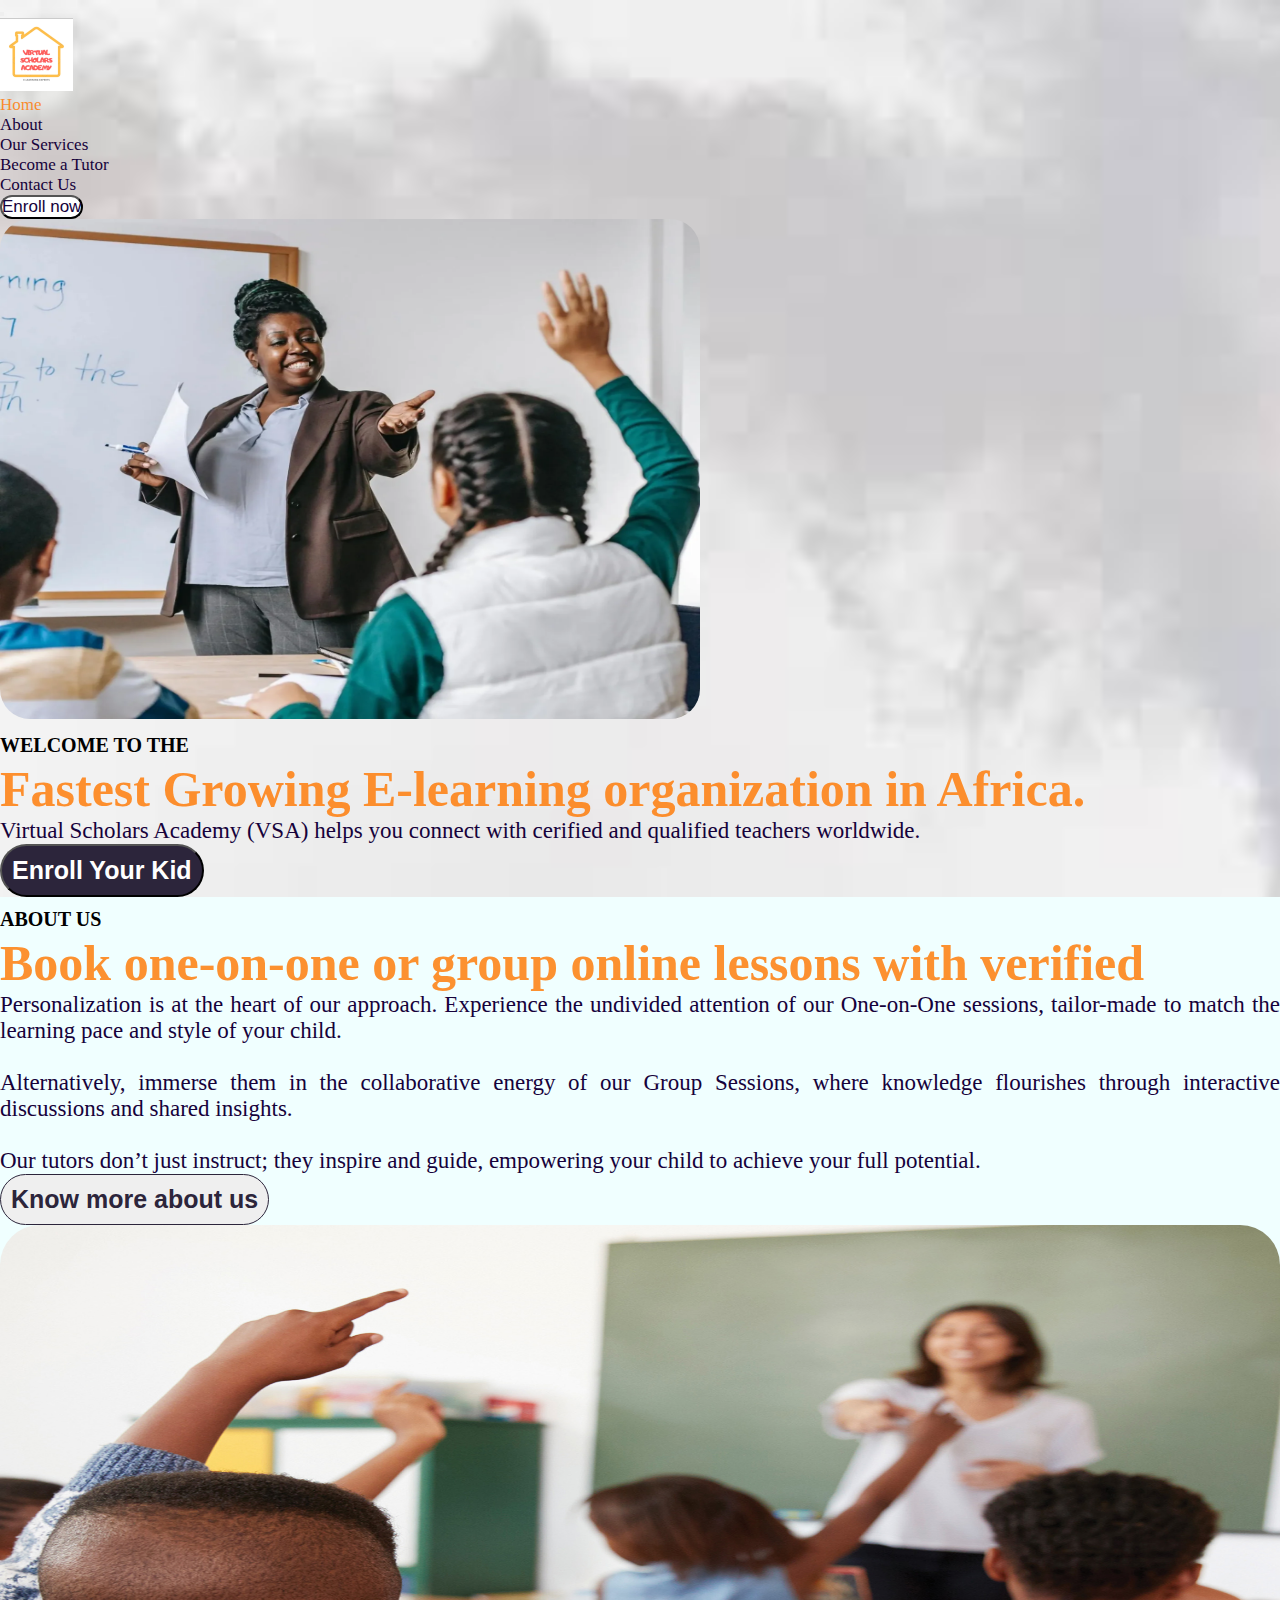
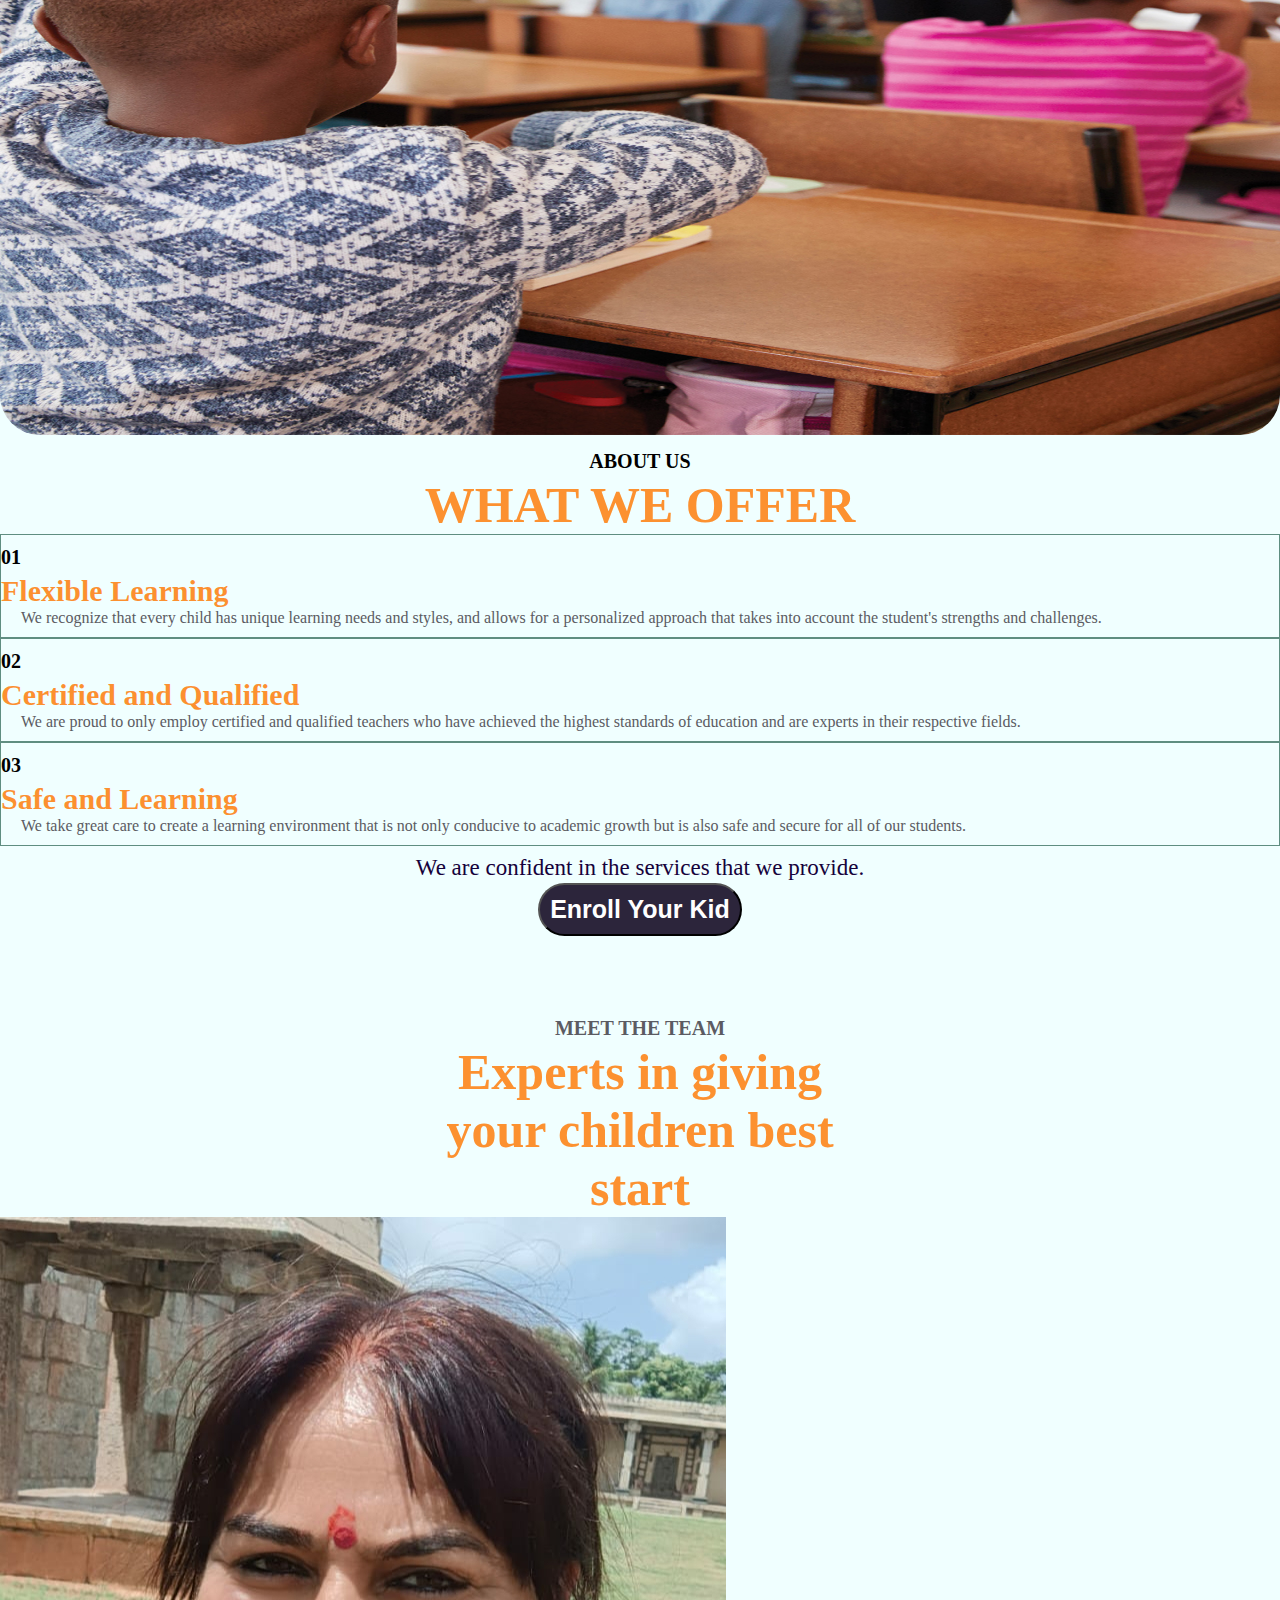
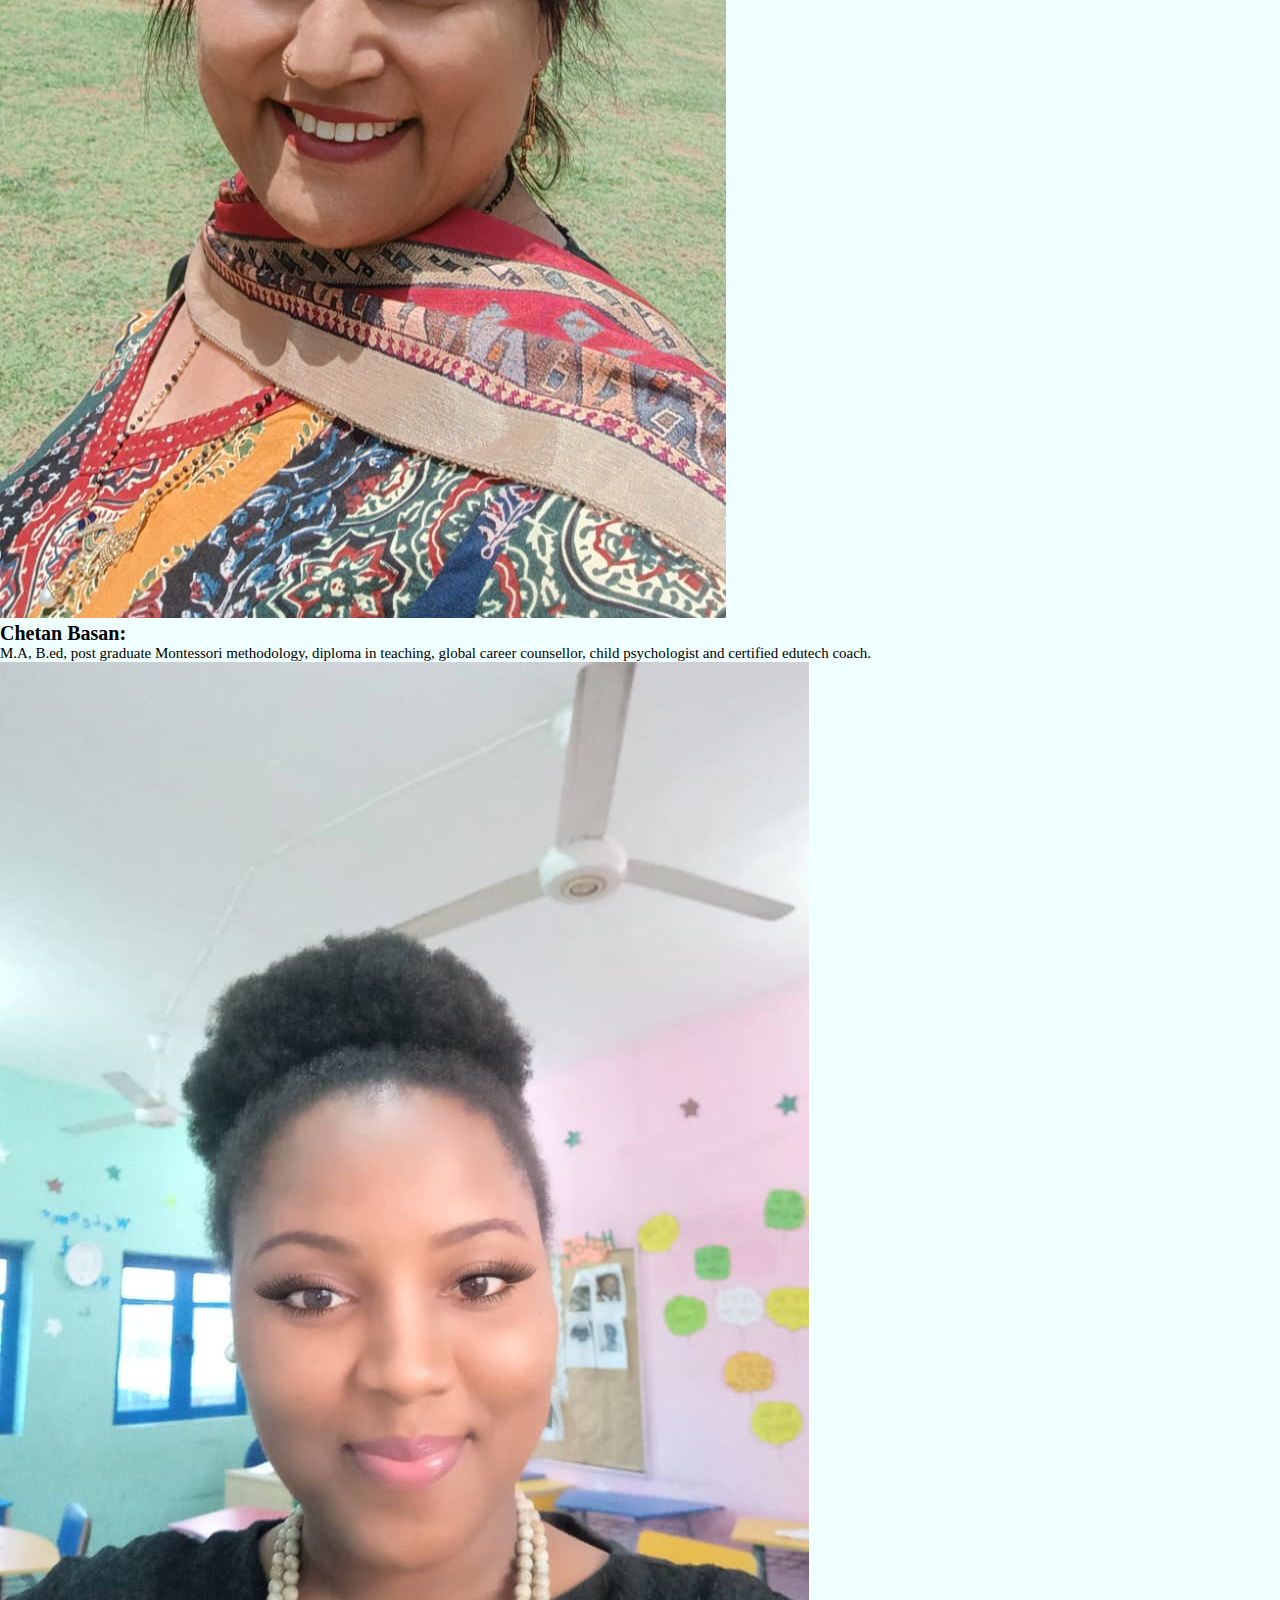
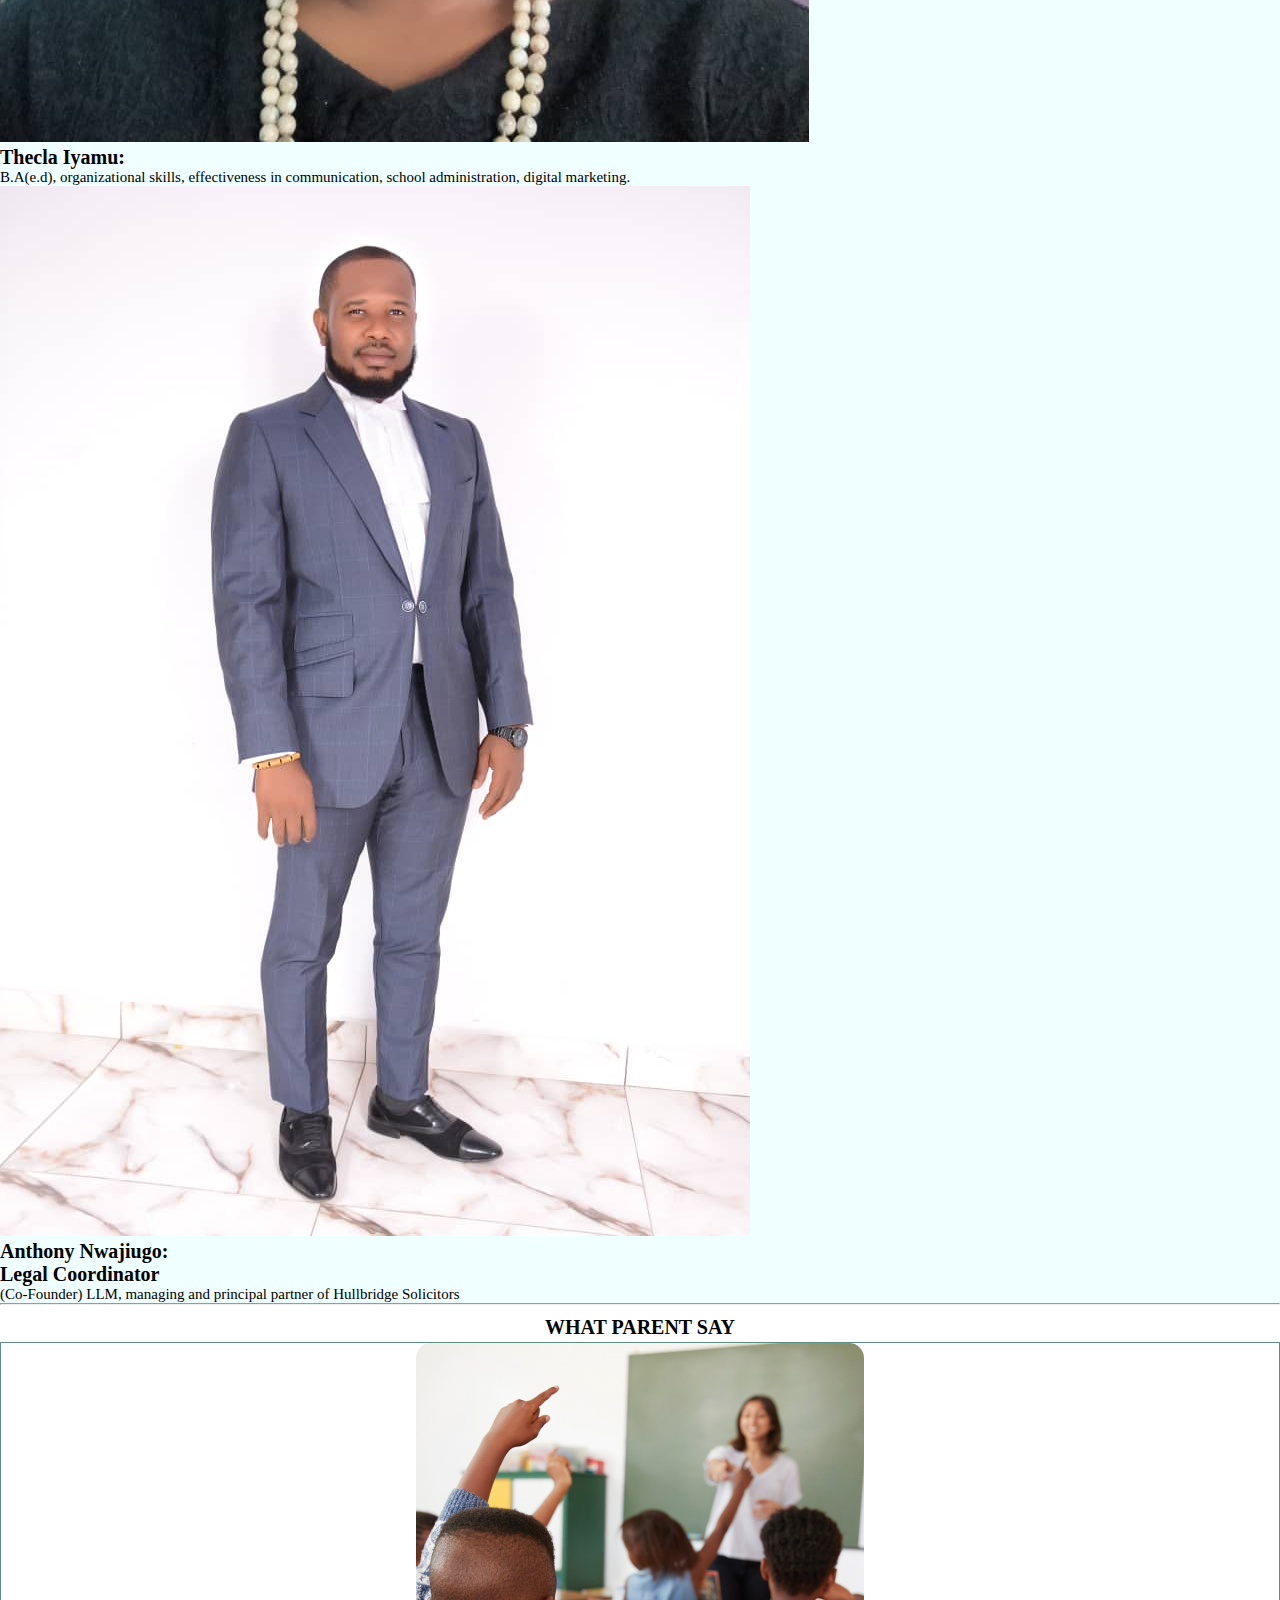
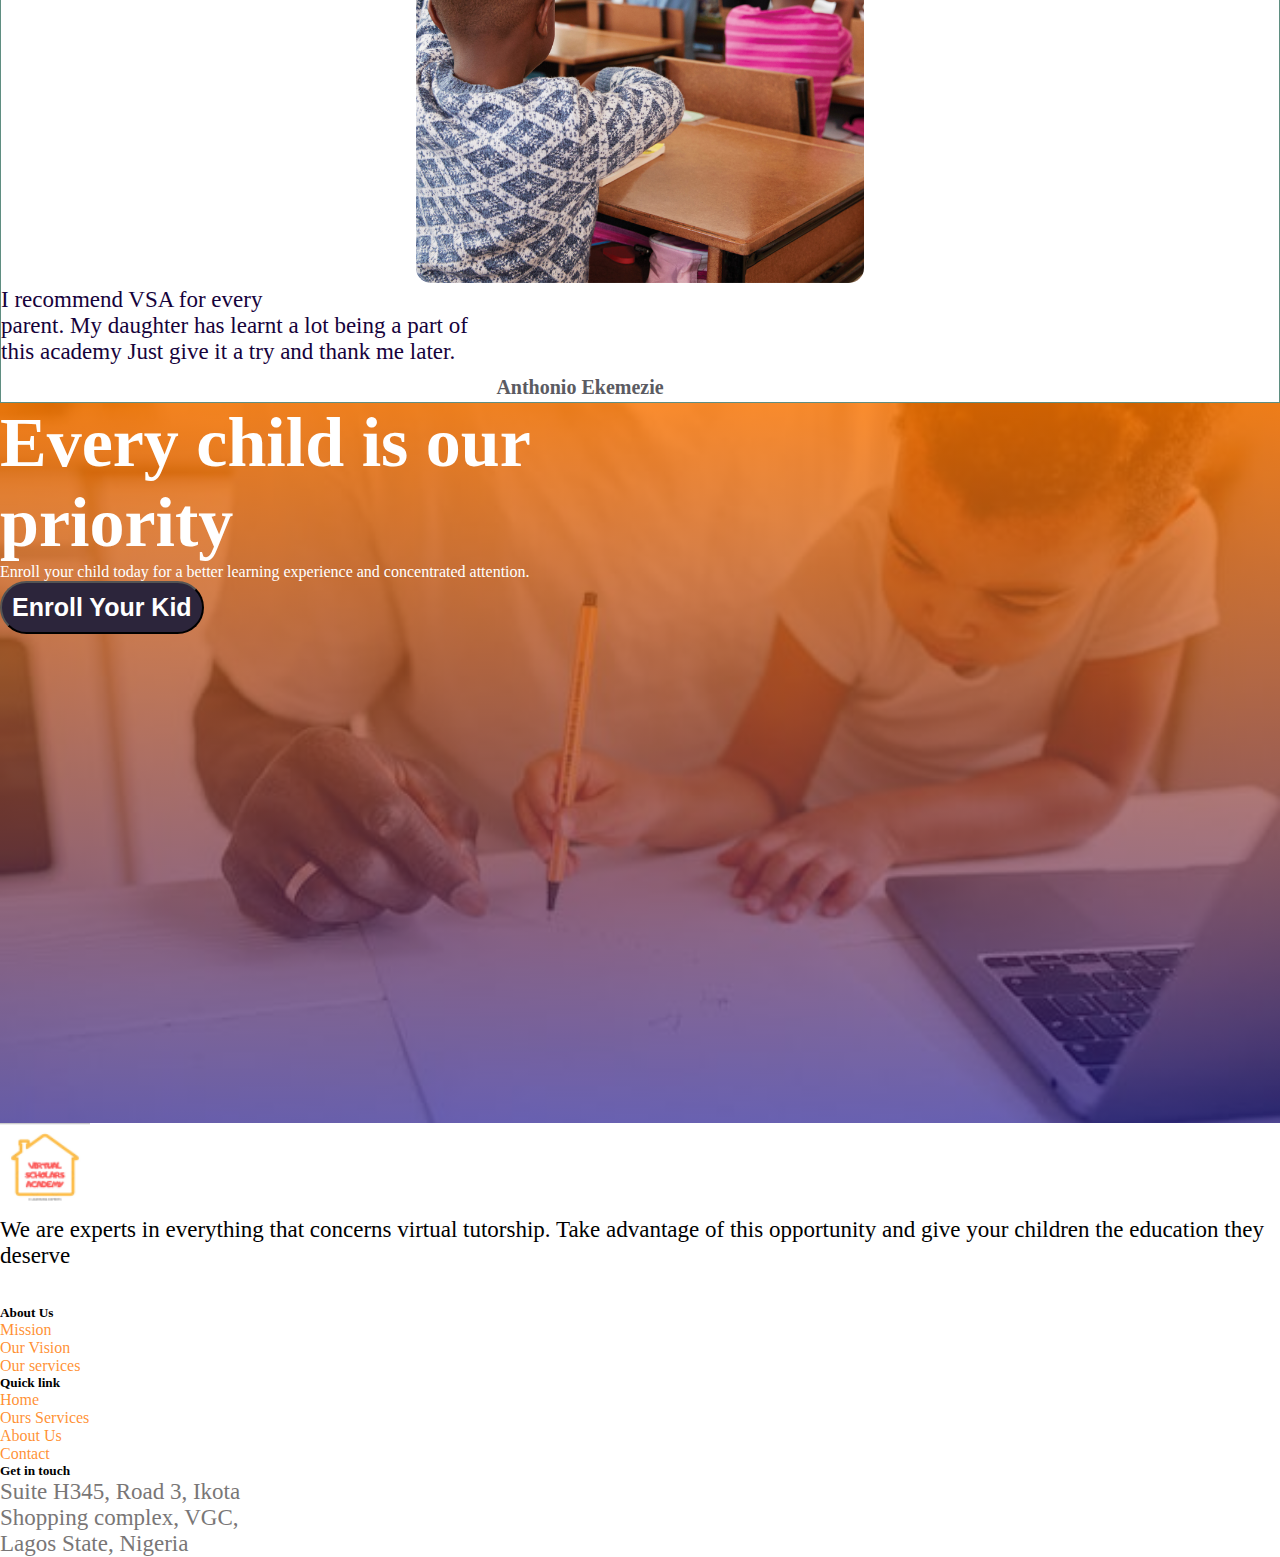
<file: index.html>
<!DOCTYPE html>
<html lang="en">

<head>
  <meta charset="UTF-8">
  <meta name="viewport" content="width=device-width, initial-scale=1.0">
  <title>Visual scholars academy-E-learning</title>
  <link rel="icon" href="images/log.png">
  <link rel="stylesheet" href="style.css">
  <link href="https://cdn.jsdelivr.net/npm/bootstrap@5.3.1/dist/css/bootstrap.min.css" rel="stylesheet"
    integrity="sha384-4bw+/aepP/YC94hEpVNVgiZdgIC5+VKNBQNGCHeKRQN+PtmoHDEXuppvnDJzQIu9" crossorigin="anonymous">

</head>

<body>
  <section class="back">
    <nav class="navbar navbar-expand-lg  rounded " id="cola" aria-label="Thirteenth navbar example">
      <div class="container-fluid">
        <button class="navbar-toggler" type="button" data-bs-toggle="collapse" data-bs-target="#navbarsExample11"
          aria-controls="navbarsExample11" aria-expanded="false" aria-label="Toggle navigation">
          <span class="navbar-toggler-icon"></span>
        </button>

        <div class="collapse navbar-collapse d-lg-flex" id="navbarsExample11">
          <a class="navbar-brand col-lg-3 me-0" href="#"><img src="images/log.png" alt=""></a>
          <ul class="navbar-nav col-lg-6 justify-content-lg-center">
            <li class="nav-item">
              <a class="nav-link active" aria-current="page" href="#" id="home">Home</a>
            </li>
            <li class="nav-item">
              <a class="nav-link active" href="about.html" id="same">About</a>
            </li>
            <li class="nav-item">
              <a class="nav-link active" href="services.html" id="same">Our Services</a>
            </li>
            <li class="nav-item">
              <a class="nav-link active" href="becomeatutor.html" id="same">Become a Tutor</a>
            </li>
            <li class="nav-item dropdown">
              <a class="nav-link active" href="contactus.html" id="same">Contact Us</a>
            </li>
          </ul>
          <div class="d-lg-flex col-lg-3 justify-content-lg-end">
            <button class="btn" id="Enroll">Enroll now</button>
          </div>
        </div>
      </div>
    </nav>

   
        <div class="container px-4 py-5">
          <div class="row flex-lg-row-reverse align-items-center g-5 py-5">
            <div class="col-md-6 col-sm-12 col-lg-6">
              <div>
                <img src="images/teacher.webp" id="photo" class="d-block mx-lg-auto img-fluid" alt=""
                width="700" height="500" loading="lazy">
              </div>
              
            </div>
            <div class="col-lg-6 col-sm-12 col-md-6">
              <div>
                <h1 class="display-5 fw-bold text-body-emphasis lh-1 mb-3"> <span id="small">WELCOME TO THE</span><br>
                  <span id="big">Fastest Growing E-learning organization in Africa. </span>
                </h1>
                <p class="" id="para">Virtual Scholars Academy (VSA) helps you connect with cerified and qualified
                  teachers worldwide.</p>
                  <div class="d-grid gap-2 d-md-flex justify-content-md-center">
                    <button type="button" class="btn px-4 me-md-2" id="button3">Enroll Your Kid</button>
                  </div>
              </div>
          </div>
        


    </section>
  </section>

  <section class="back1">
    <section>
      <div class="container col-xxl-8 px-4 py-5">
        <div class="row flex-lg-row-reverse align-items-center g-5 py-5">
          <div class="col-lg-6 col-sm-12 col-md-6">
            <h1 class=" fw-bold text-body-emphasis 1h-1 mb-3"> <span id="small">ABOUT US</span><br>
              <span id="big1">Book one-on-one or group online lessons with verified </span>
            </h1>
            <p class="lead" id="para1">Personalization is at the heart of our approach. Experience the undivided
              attention of our One-on-One sessions, tailor-made to match the learning pace and style of your child.
              <br><br>

              Alternatively, immerse them in the collaborative energy of our Group Sessions, where knowledge flourishes
              through interactive discussions and shared insights. <br><br>

              Our tutors don’t just instruct; they inspire and guide, empowering your child to achieve your full
              potential.</p>
            <div class="d-grid gap-2 d-md-flex justify-content-md-start">
              <button type="button" class="btn px-4 me-md-2" id="button1">Know more about us</button>
            </div>
          </div>
          <div class="col-md-6 col-sm-12 col-lg-6">
            <img src="images/photo2.jpg" id="photo1" class="d-block mx-lg-auto img-fluid" alt="Bootstrap Themes"
              width="700" height="800" loading="lazy">
          </div>
        </div>
      </div>
    </section>

    <section class="first">
      <div class="centre">
        <h1><span id="small">ABOUT US</span></h1>
        <h1><span id="big1">WHAT WE OFFER</span></h1>
      </div>
      <div class="container text-center">
        <div class="row">
          <div class="col-lg-4 col-sm-12 col-md-4" id="border">
            <div>
              <h1><span id="small">01</span></h1>
              <h1><span id="big2">Flexible Learning</span></h1>
              <p class="piggi">We recognize that every child has unique learning needs and styles, and allows for a
                personalized approach that takes into account the student's strengths and challenges.</p>
            </div>
          </div>
          <div class="col-lg-4 col-sm-12 col-md-4" id="border">
            <div>
              <h1><span id="small">02</span></h1>
              <h1><span id="big2">Certified and Qualified</span></h1>
              <p class="piggi">We are proud to only employ certified and qualified teachers who have achieved the
                highest standards of education and are experts in their respective fields.</p>
            </div>
          </div>
          <div class="col-lg-4 col-sm-12 col-md-4" id="border">
            <div>
              <h1><span id="small">03</span></h1>
              <h1><span id="big2"> Safe and Learning</span></h1>
              <p class="piggi">We take great care to create a learning environment that is not only conducive to
                academic growth but is also safe and secure for all of our students.</p>
            </div>
          </div>
        </div>
      </div>

      <div class="centre">
        <h1><span id="para">We are confident in the services that we provide.</span></h1>
        <div class="d-grid gap-2 d-md-flex justify-content-md-center">
          <button type="button" class="btn px-4 me-md-2" id="button">Enroll Your Kid</button>
        </div>
      </div>
    </section>

    <section>
      <h1 class="display-5 fw-bold text-body-emphasis lh-1 mb-3" id="all"> <span id="small1">MEET THE TEAM</span><br>
        <span id="big">Experts in giving <br>your children best <br> start </span>
      </h1>

      <div class="album py-5 bg-body-tertiary">
        <div class="container">

          <div class="row row-cols-1 row-cols-sm-2 row-cols-md-3 g-3">
            <div class="col-sm-12">
              <div class="card shadow-sm">
                <img src="images/tem1.jpg" alt="" id="image">
                <div class="card-body">
                  <p class="card-text">
                  <h1 id="maller">Chetan Basan: <br></h1>
                  <p id="galler">M.A, B.ed, post graduate Montessori methodology, diploma in teaching, global career
                    counsellor, child psychologist and certified edutech coach.</p>
                  </p>
                  <div class="d-flex justify-content-between align-items-center">
                    <div class="btn-group">

                    </div>
                    <small class="text-body-secondary"></small>
                  </div>
                </div>
              </div>
            </div>
            <div class="col-sm-12">
              <div class="card shadow-sm">
                <img src="images/tem2.jpg" alt="">
                <div class="card-body">
                  <p class="card-text">
                  <h1 id="maller">Thecla Iyamu: <br></h1>
                  <p id="galler">B.A(e.d), organizational skills, effectiveness in communication, school administration,
                    digital marketing.</p>
                  </p>
                  <div class="d-flex justify-content-between align-items-center">
                    <div class="btn-group">

                    </div>
                    <small class="text-body-secondary"></small>
                  </div>
                </div>
              </div>
            </div>
            <div class="col-sm-12">
              <div class="card shadow-sm">
                <img src="images/tem3.jpg" alt="" class="">
                <div class="card-body">
                  <p class="card-text">
                  <h1 id="maller">Anthony Nwajiugo: <br> Legal Coordinator</h1>
                  <p id="galler">(Co-Founder) LLM, managing and principal partner of Hullbridge Solicitors</p>
                  </p>
                  <div class="d-flex justify-content-between align-items-center">
                    <div class="btn-group">

                    </div>
                    <small class="text-body-secondary"></small>
                  </div>
                </div>
              </div>
              <hr>
            </div>
    </section>

  </section>

  <section>
    <div class="centre pt-5" >
      <h1><span id="small">WHAT PARENT SAY</span></h1>
      <div class="container">
        <div class="row" id="roll">
          <div class="col-lg-6 col-md-6 col-sm-12">
            <img src="images/img.jpg" alt="" class="img-fluid" id="img">
          </div>
          <div class="col-lg-6 col-md-6 col-sm-12">
            <p class="lead pt-5" id="para1">I recommend VSA for every <br>parent. My daughter has learnt a lot being a part
              of <br>this academy Just give it a try and thank me later.</p>
            <h1><span id="small2"> <span>Anthonio</span> Ekemezie</span></h1>
          </div>
        </div>
      </div>
    </div>
  </section>

  <section  id="phot">
    <div class=" row col-lg-12 col-md-12 col-sm-12 my-5">
      <div class="p-5 text-center rounded-3" >
        <h1 class="" id="span">Every child is our <br>priority</h1>
        <p class="lead" id="where">
          Enroll your child today for a better learning experience and concentrated attention.
        </p>
        <div class="d-grid gap-2 d-md-flex justify-content-md-center">
          <button type="button" class="btn px-4 me-md-2" id="button3">Enroll Your Kid</button>
        </div>
      </div>
    </div>
  </section>



  <footer class="bd-footer py-4 py-md-5 mt-5 bg-body-tertiary">
    <div class="container py-4 py-md-5 px-4 px-md-3 text-body-secondary">
      <div class="row">
        <div class="col-lg-3 mb-3">
          <a class="d-inline-flex align-items-center mb-2 text-body-emphasis text-decoration-none" href="/" aria-label="Bootstrap">
            <img src="images/log.png" class="ima" alt="">
            <span class="fs-5"></span>
          </a>
          <ul class="list-unstyled small">
            <li class="mb-2" id="liz">We are experts in everything that concerns virtual tutorship. Take advantage of this opportunity and give your children the education they deserve</li>
            <li class="mb-2"></li>
            <li class="mb-2"></li>
          </ul>
        </div>
        <div class="col-6 col-lg-2 offset-lg-1 mb-3">
          <h5>About Us</h5>
          <ul class="list-unstyled">
            
            <li class="mb-2"><a href="/docs/5.3/" id="lis">Mission</a></li>
            <li class="mb-2"><a href="/docs/5.3/examples/"id="lis">Our Vision</a></li>
            <li class="mb-2"><a href="https://icons.getbootstrap.com/" id="lis">Our services</a></li>
            
          </ul>
        </div>
        
        <div class="col-6 col-lg-2 mb-3">
          <h5>Quick link</h5>
          <ul class="list-unstyled">
            <li class="mb-2"><a href="https://github.com/twbs/bootstrap" target="_blank" rel="noopener"id="lis">Home</a></li>
            <li class="mb-2"><a href="https://github.com/twbs/icons" target="_blank" rel="noopener"id="lis">Ours Services</a></li>
            <li class="mb-2"><a href="https://github.com/twbs/bootstrap/tree/v4-dev" id="lis"target="_blank" rel="noopener">About Us</a></li>
            <li class="mb-2"><a href="https://github.com/twbs/bootstrap/tree/v4-dev" id="lis" target="_blank" rel="noopener">Contact</a></li>
        </ul>
        </div>
        <div class="col-6 col-lg-2 mb-3">
          <h5>Get in touch </h5>
          <ul class="list-unstyled">
            <li class="mb-2"><a href="https://github.com/twbs/bootstrap/issues"target="_blank" rel="noopener"  id="yo">Suite H345, Road 3, Ikota</a></li>
            <li class="mb-2"><a href="https://github.com/twbs/bootstrap/discussions"  target="_blank" rel="noopener"  id="yo">Shopping complex, VGC,</a></li>
            <li class="mb-2"><a href="https://github.com/sponsors/twbs" target="_blank" rel="noopener" id="yo">Lagos State, Nigeria</a></li>
          </ul>
        </div>
      </div>
    </div>
  </footer>





</body>
<script src="https://cdn.jsdelivr.net/npm/bootstrap@5.3.1/dist/js/bootstrap.bundle.min.js"
  integrity="sha384-HwwvtgBNo3bZJJLYd8oVXjrBZt8cqVSpeBNS5n7C8IVInixGAoxmnlMuBnhbgrkm" crossorigin="anonymous"></script>

</html>
</file>
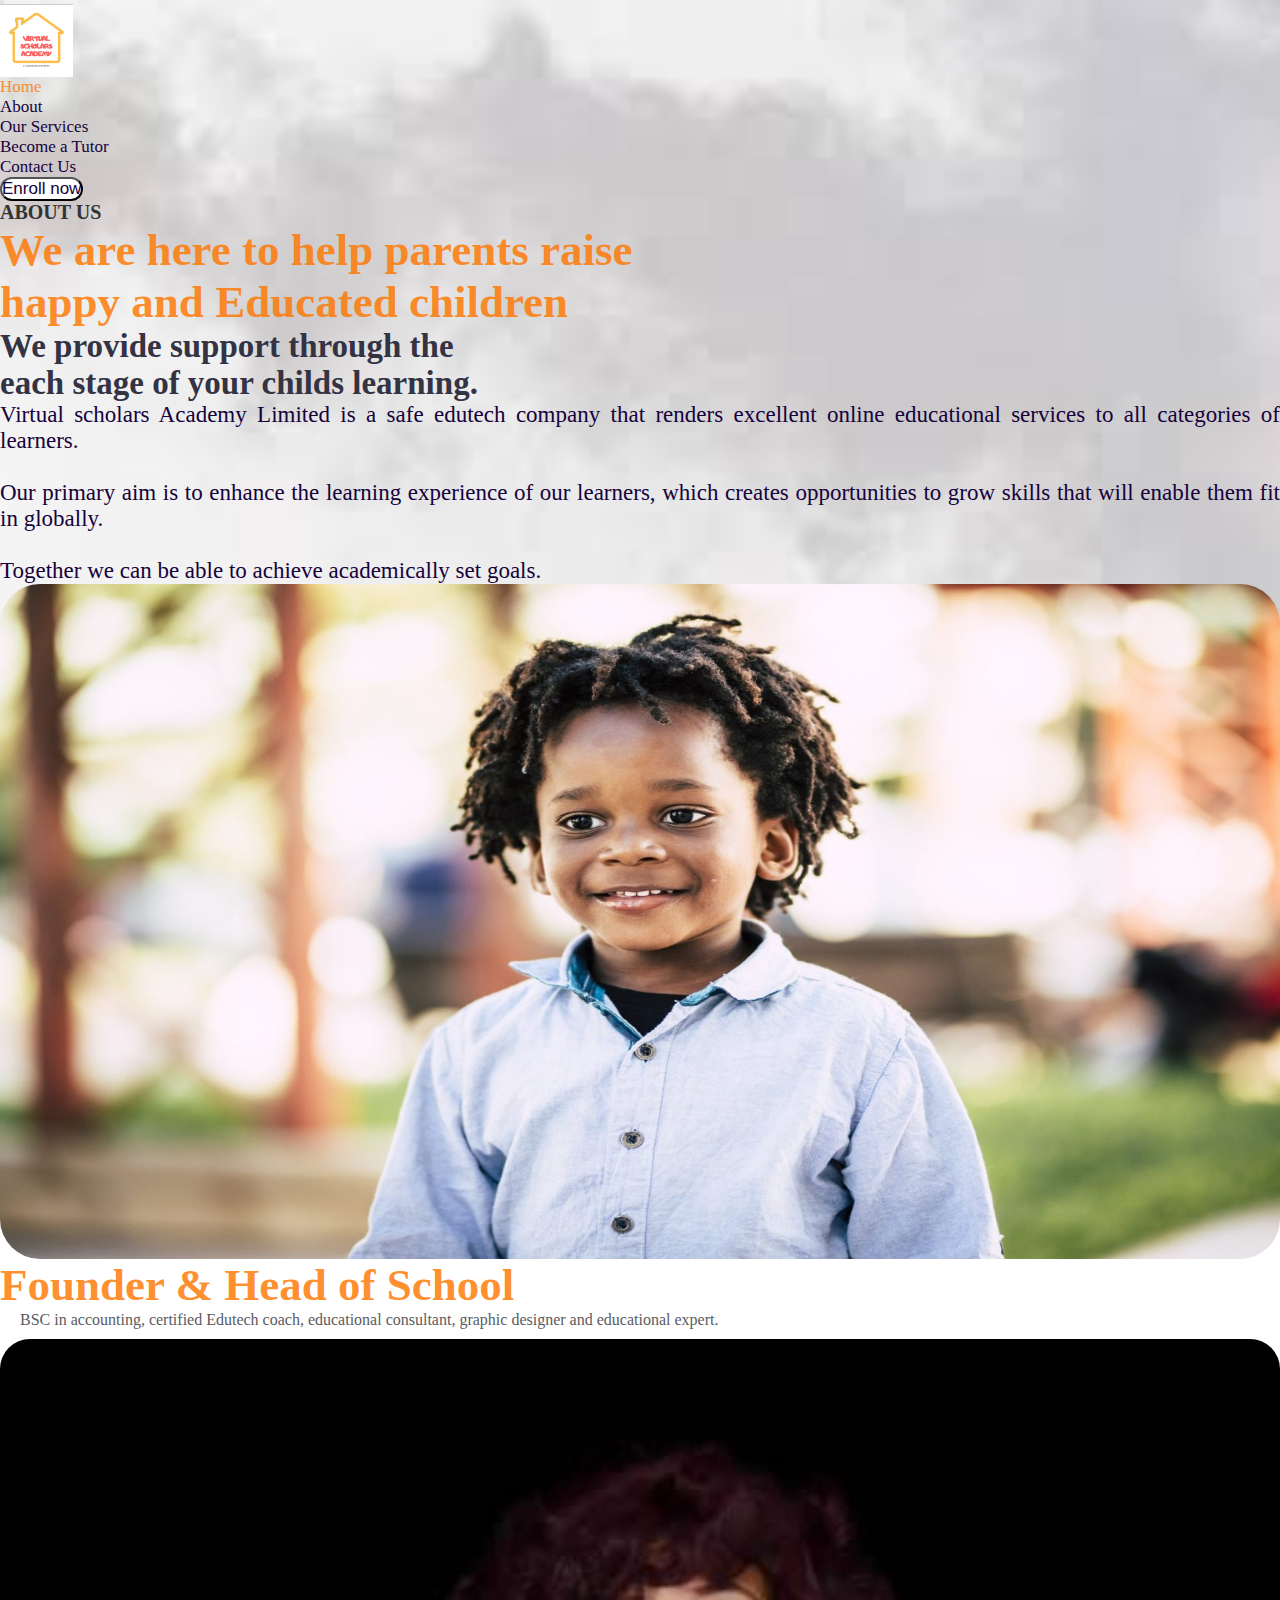
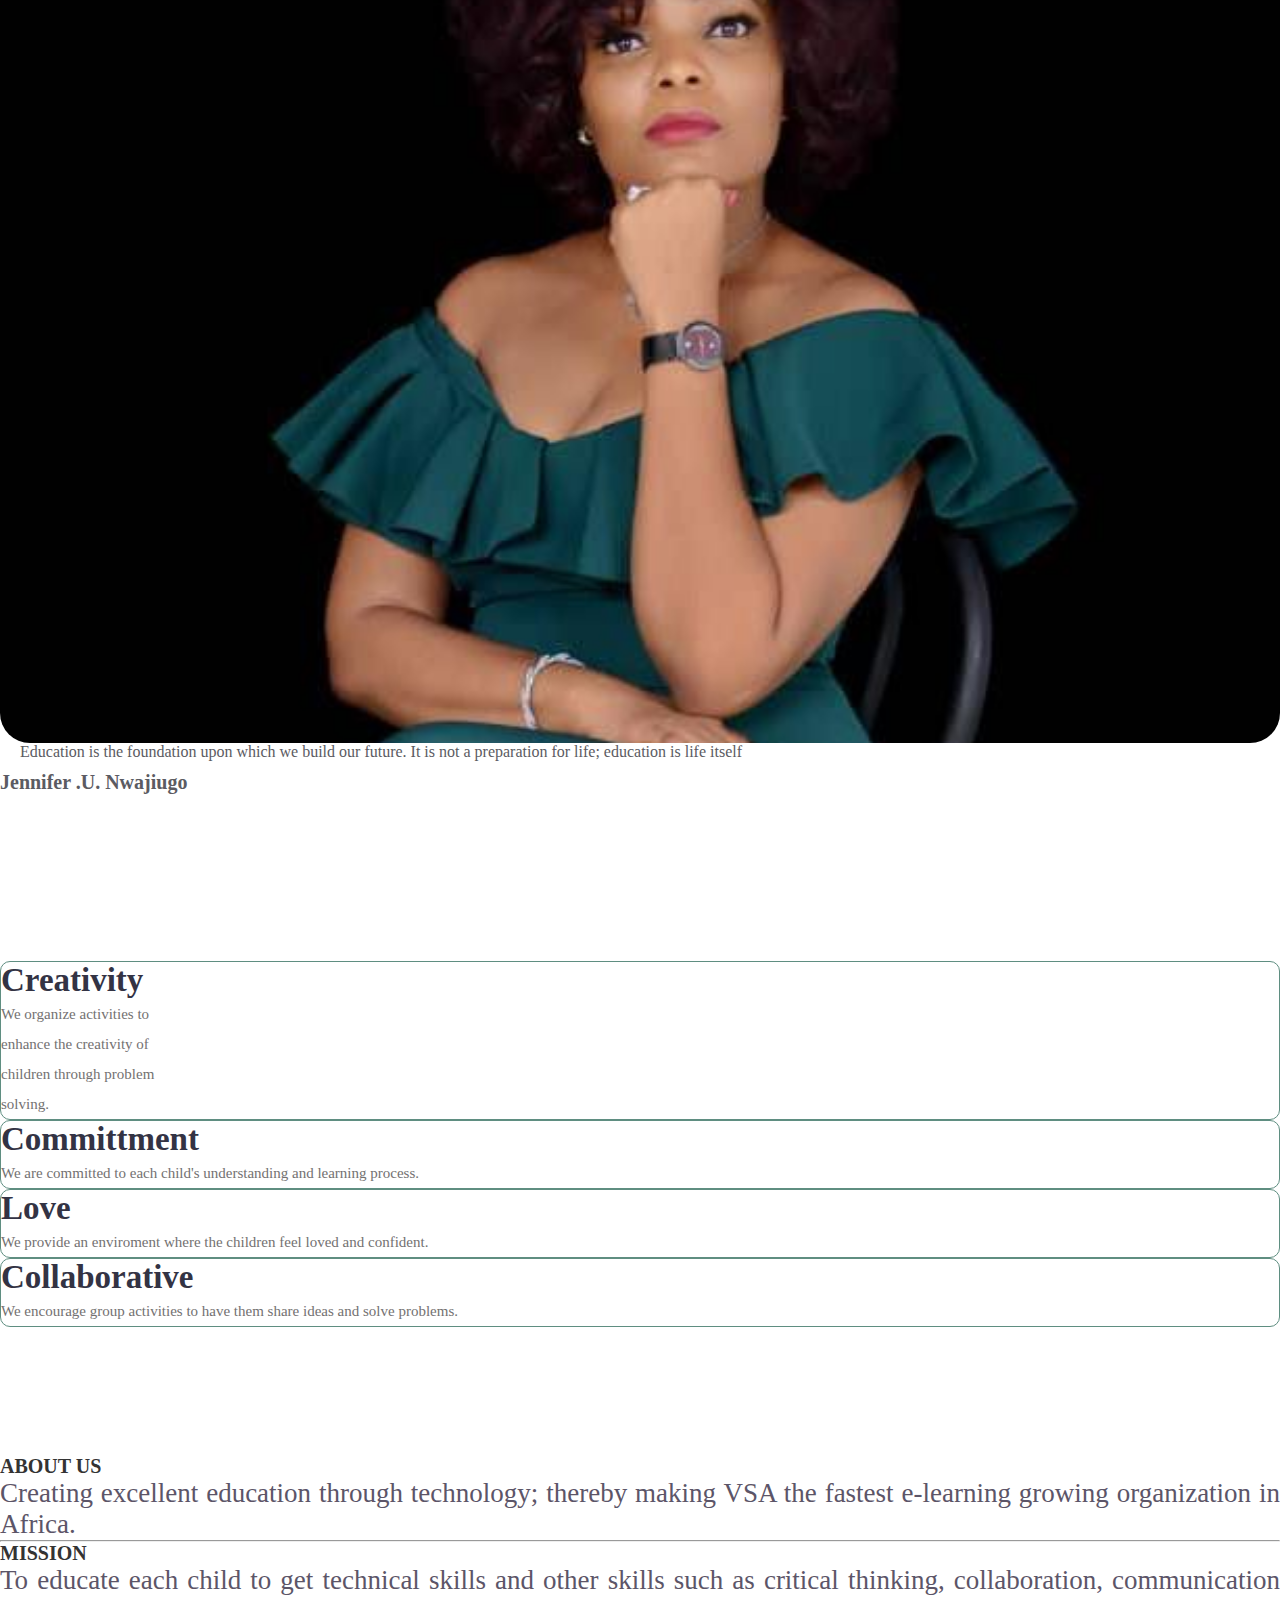
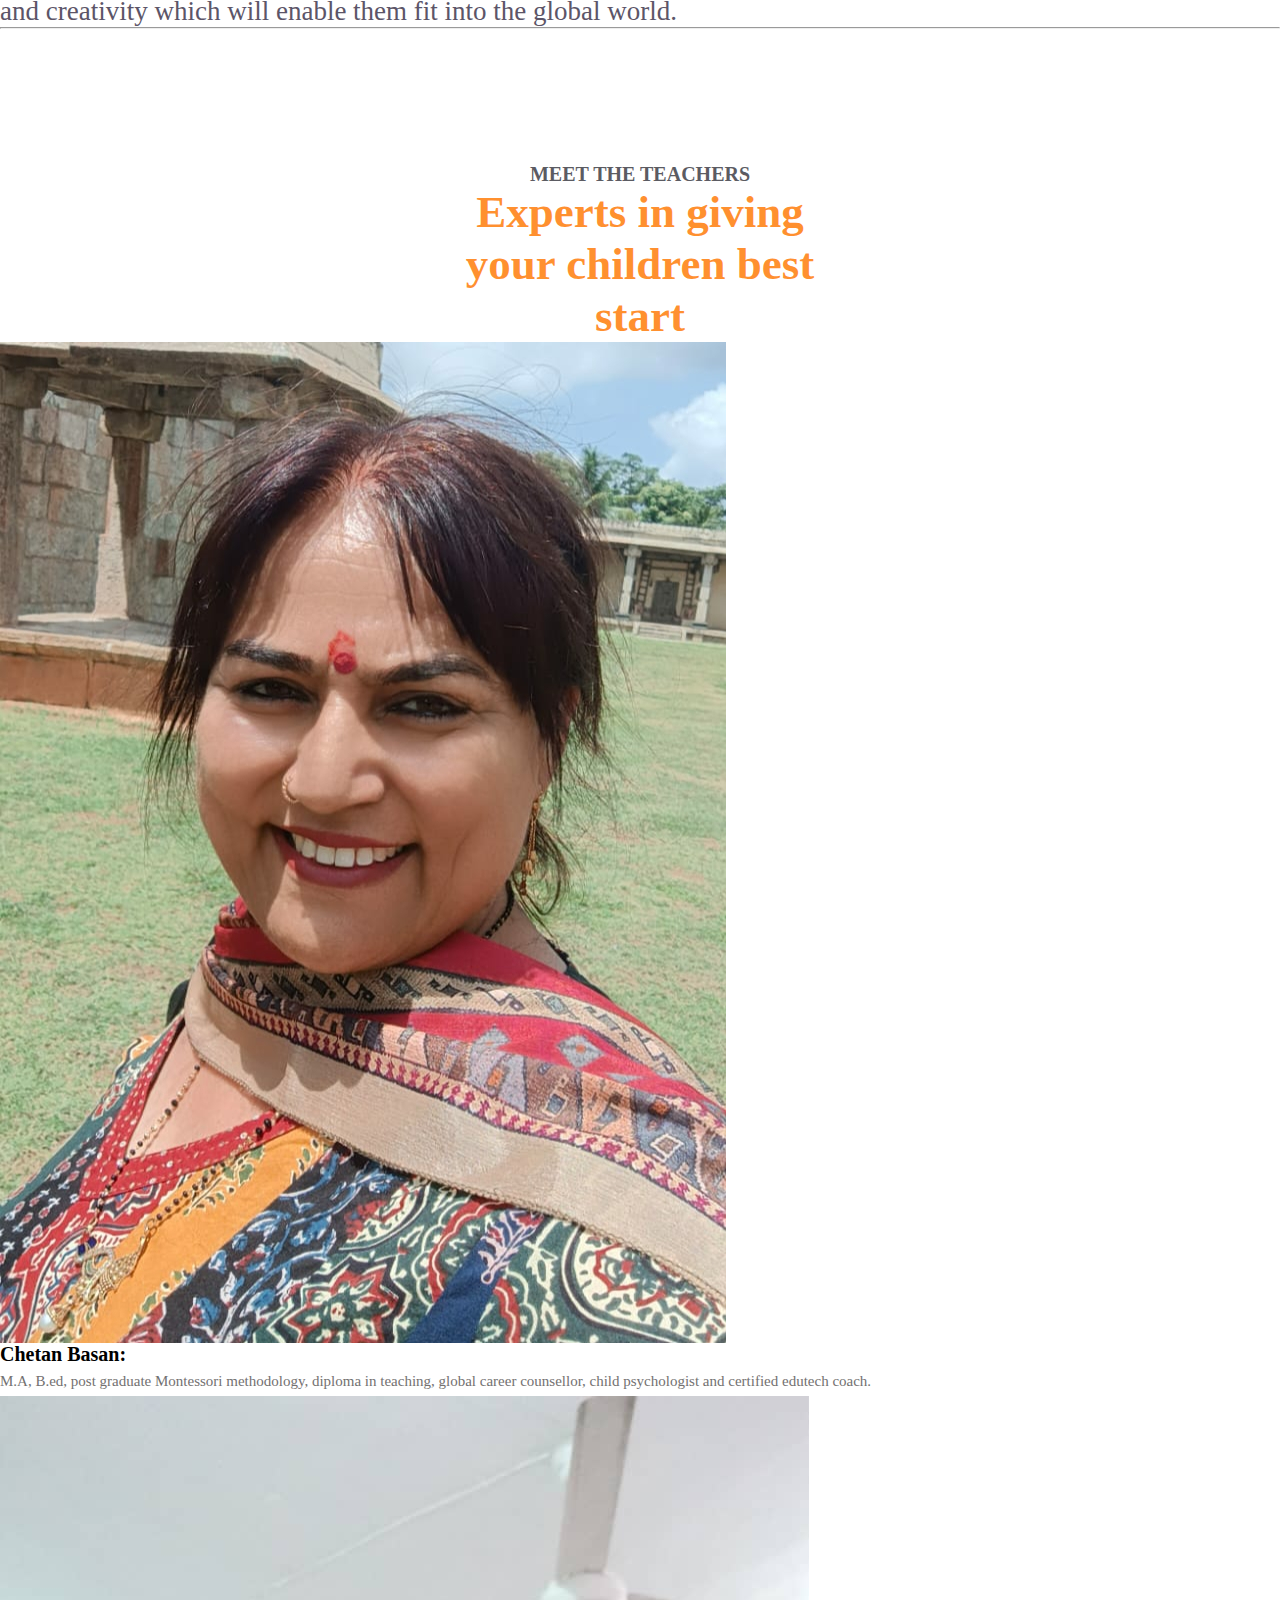
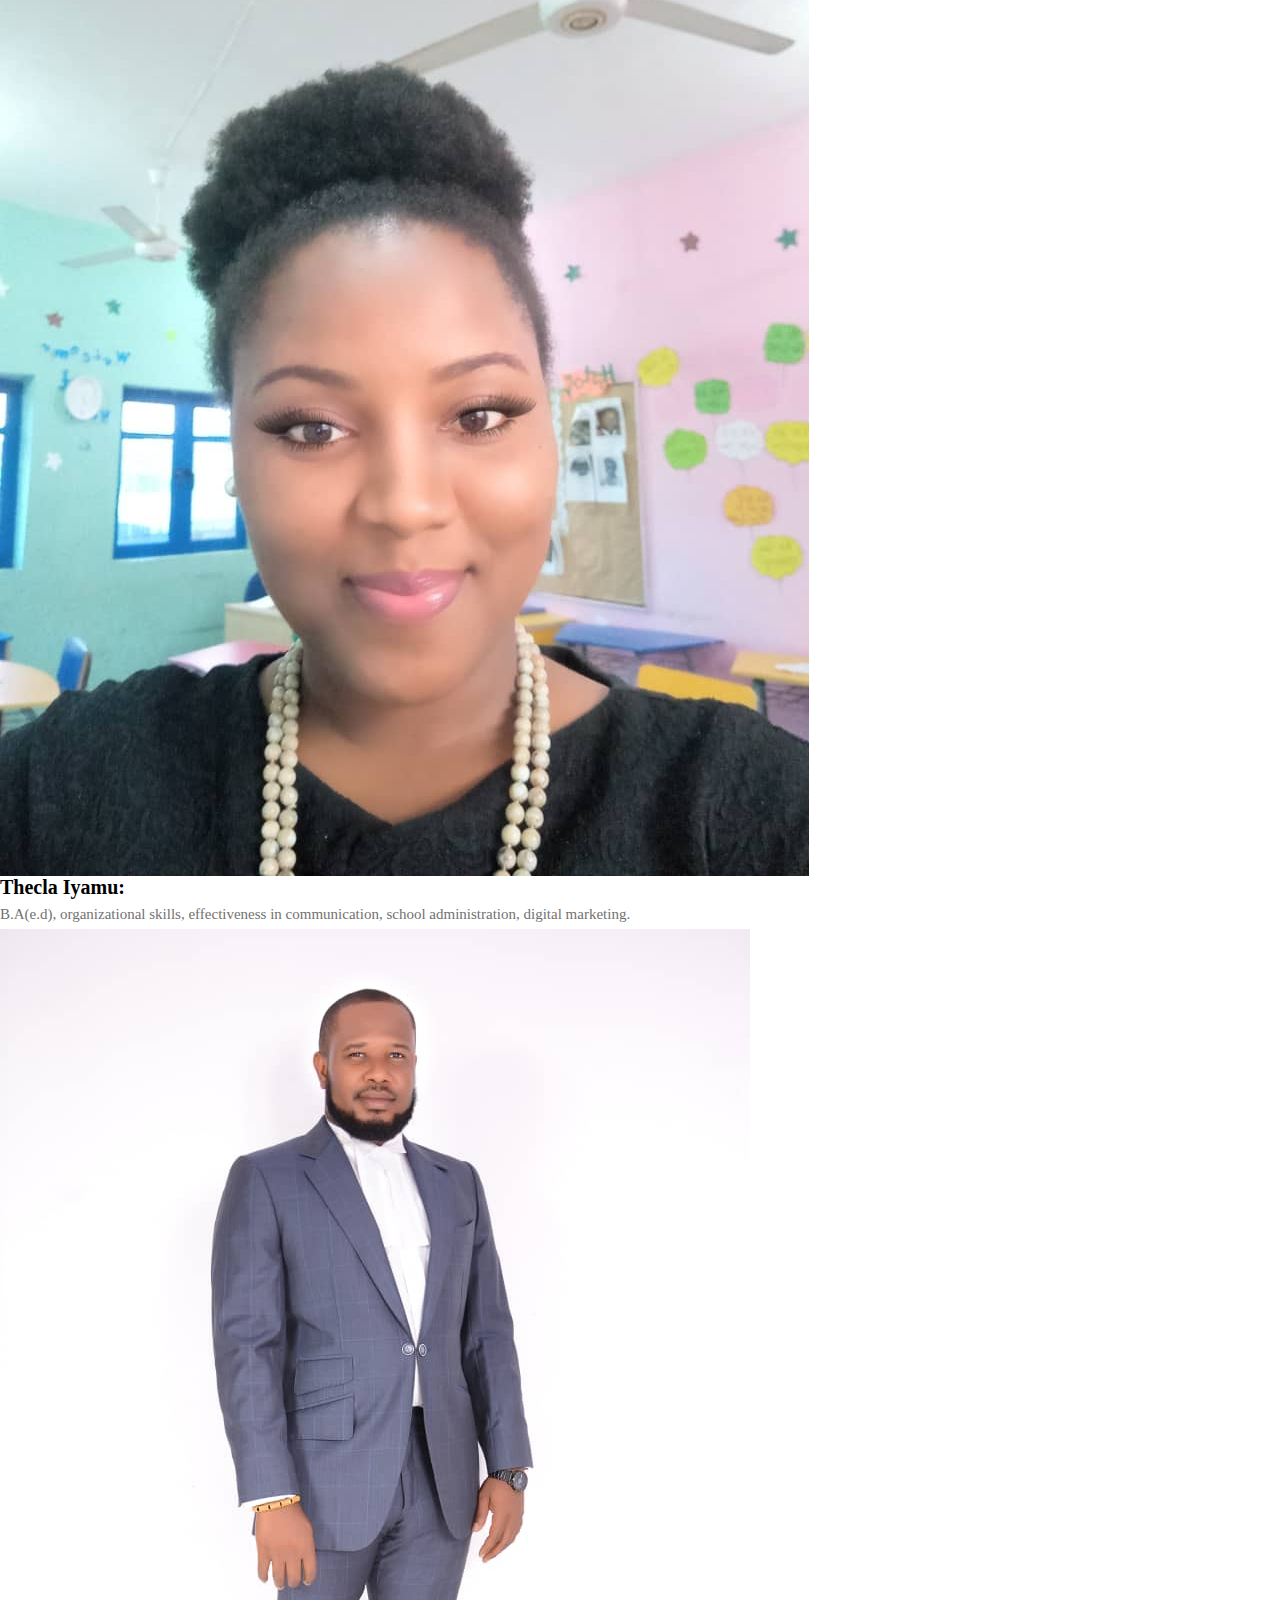
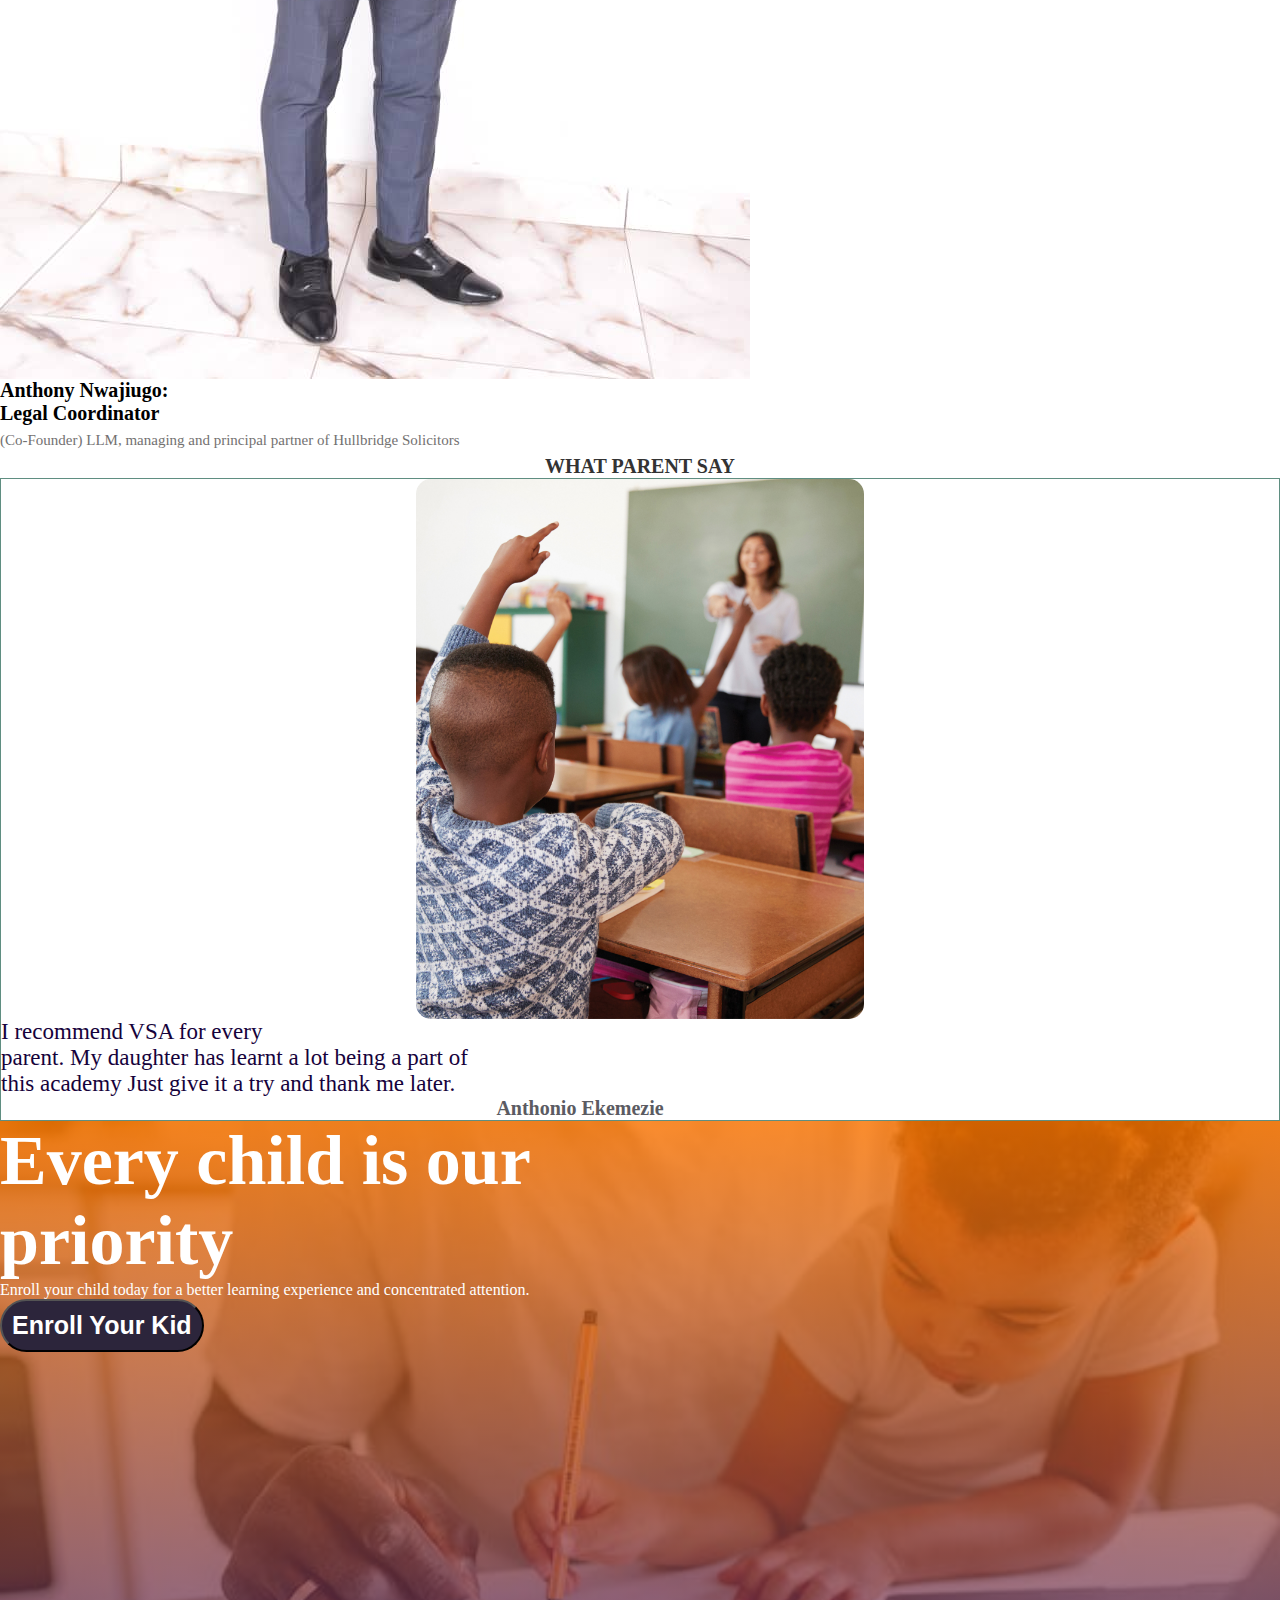
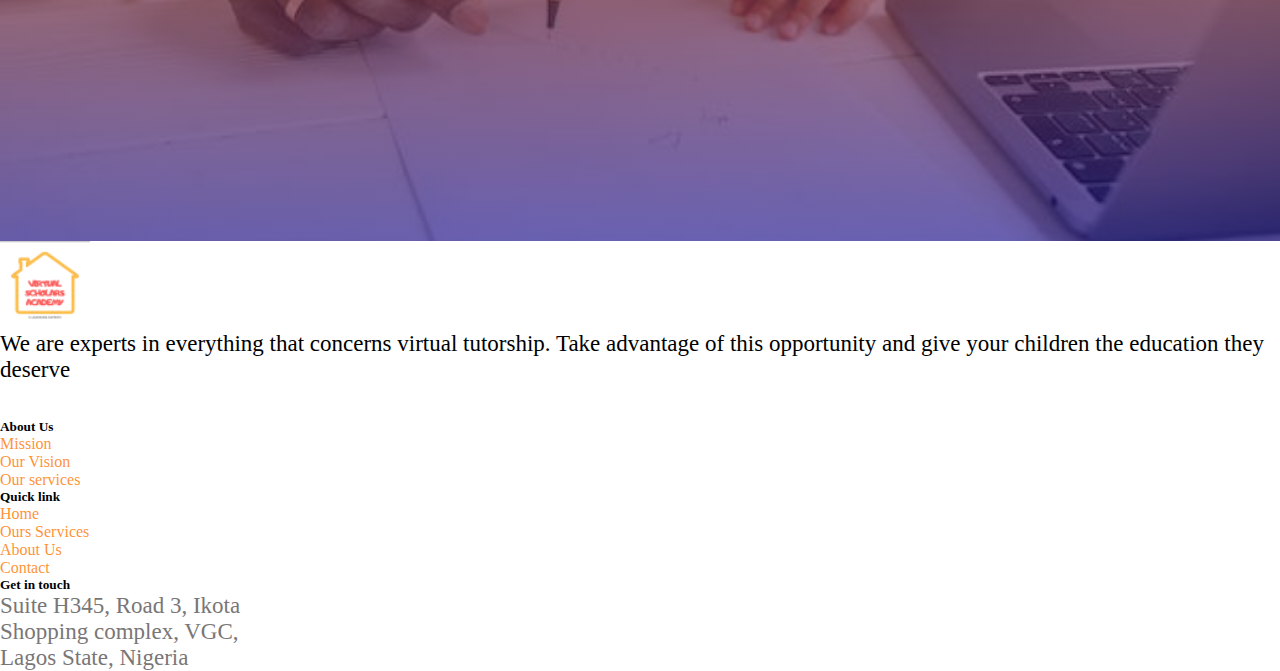
<file: about.html>
<head>
    <meta charset="UTF-8">
    <meta name="viewport" content="width=device-width, initial-scale=1.0">
    <title>Visual scholars academy-E-learning</title>
    <link rel="icon" href="images/log.png">
    <link rel="stylesheet" href="about.css">
    <link rel="stylesheet" href="https://cdnjs.cloudflare.com/ajax/libs/font-awesome/6.4.2/css/all.min.css" integrity="sha512-z3gLpd7yknf1YoNbCzqRKc4qyor8gaKU1qmn+CShxbuBusANI9QpRohGBreCFkKxLhei6S9CQXFEbbKuqLg0DA==" crossorigin="anonymous" referrerpolicy="no-referrer" />
    <link href="https://cdn.jsdelivr.net/npm/bootstrap@5.3.1/dist/css/bootstrap.min.css" rel="stylesheet"
      integrity="sha384-4bw+/aepP/YC94hEpVNVgiZdgIC5+VKNBQNGCHeKRQN+PtmoHDEXuppvnDJzQIu9" crossorigin="anonymous">
  
  </head>
  
  <body>
    <section class="back">
      <nav class="navbar navbar-expand-lg  rounded " id="cola" aria-label="Thirteenth navbar example">
        <div class="container-fluid">
          <button class="navbar-toggler" type="button" data-bs-toggle="collapse" data-bs-target="#navbarsExample11"
            aria-controls="navbarsExample11" aria-expanded="false" aria-label="Toggle navigation">
            <span class="navbar-toggler-icon"></span>
          </button>
  
          <div class="collapse navbar-collapse d-lg-flex" id="navbarsExample11">
            <a class="navbar-brand col-lg-3 me-0" href="#"><img src="images/log.png" alt=""></a>
            <ul class="navbar-nav col-lg-6 justify-content-lg-center">
              <li class="nav-item">
                <a class="nav-link active" aria-current="page" href="index.html" id="home">Home</a>
              </li>
              <li class="nav-item">
                <a class="nav-link active" href="#" id="same">About</a>
              </li>
              <li class="nav-item">
                <a class="nav-link active" href="services.html" id="same">Our Services</a>
              </li>
              <li class="nav-item">
                <a class="nav-link active" href="becomeatutor.html" id="same">Become a Tutor</a>
              </li>
              <li class="nav-item dropdown">
                <a class="nav-link active" href="contactus.html" id="same">Contact Us</a>
              </li>
            </ul>
            <div class="d-lg-flex col-lg-3 justify-content-lg-end">
              <button class="btn" id="Enroll">Enroll now</button>
            </div>
          </div>
        </div>
      </nav>
    </section>  

    <div class="back">
        <div class="container">
            <div class="work">
                <h1 class=" fw-bold text-body-emphasis 1h-1 mb-3 pt-5"> <span id="small">ABOUT US</span><br>
                    <span id="big1">We are here to help parents raise <br> happy and Educated children</span>
                </h1>
            </div>
        </div>
    
        <section class="back1">
            <section>
              <div class="container col-xxl-8 px-4 py-5">
                <div class="row flex-lg-row-reverse align-items-center g-5 py-5">
                  <div class="col-lg-6 col-sm-12 col-md-6">
                    <h1 class=" fw-bold text-body-emphasis 1h-1 mb-3"> 
                      <span id="big0">We provide support through the <br> each stage of your childs learning. </span>
                    </h1>
                    <p class="lead" id="para1">Virtual scholars Academy Limited is a safe edutech company that renders excellent online educational services to all categories of learners. <br> <br>
    
                        Our primary aim is to enhance the learning experience of our learners, which creates opportunities to grow skills that will enable them fit in globally. <br><br>
                        
                        Together we can be able to achieve academically set goals.</p>
                  </div>
                  <div class="col-md-6 col-sm-12 col-lg-6">
                    <img src="images/chi.jpg" id="photo1" class="d-block mx-lg-auto img-fluid" alt="Bootstrap Themes"
                      width="700" height="800" loading="lazy">
                  </div>
                </div>
              </div>
            </section>
        </section>    

        <div class="container">
            <div class="container text-center">
                <div class="row">
                  <div class="col-lg-4 col-sm-12 col-md-4" id="">
                    <div>
                      
                      <h1><span class="big2">Founder & Head of School</span></h1>
                      <p class="piggi">BSC in accounting, certified Edutech coach, educational consultant, graphic designer and educational expert.</p>
                    </div>
                  </div>
                  <div class="col-lg-4 col-sm-12 col-md-4" id="">
                    <div>
                      <img src="images/weak.jpg" alt="" id="film">
                    </div>
                  </div>
                  <div class="col-lg-4 col-sm-12 col-md-4" id="">
                    <div>
                        <p class="piggi">Education is the foundation upon which we build our future. It is not a preparation for life; education is life itself</p>
                      <h1><span id="small2"> Jennifer .U. Nwajiugo</span></h1>
                      
                    </div>
                  </div>
                </div>
            </div>
        
        </div>



        <div class="container text-center" id="boa">
          <div class="row g-2">
            <div class="col-lg-3 col-md-3 col-sm-12">
              <div class="p-3" id="bor">
                <div class=" fw-bold text-body-emphasis mb-3"> 
                  <h1 id="hrt"><i class="fa-sharp fa-solid fa-icons"></i></h1>
                  <span id="big01">Creativity</span>
                </div>  
                  <p id="galler">We organize activities to <br>enhance the creativity of <br> children through problem <br> solving.</p>
              </div>
            </div>
            <div class="col-lg-3 col-md-3 col-sm-12">
              <div class="p-3" id="bor">
                <div class=" fw-bold text-body-emphasis mb-3"> 
                  <h1 id="hrt"><i class="fa-solid fa-hand-holding-heart"></i></h1>
                  <span id="big01">Committment</span>
                </div>  
                  <p id="galler">We are committed to each child's understanding and learning process.</p>
              </div>
            </div>
            <div class="col-lg-3 col-md-3 col-sm-12">
              <div class="p-3" id="bor">
                <div class=" fw-bold text-body-emphasis  mb-3"> 
                  <h1 id="hrt"><i class="fa-solid fa-heart"></i></h1>
                  <span id="big01">Love</span>
                </div>  
                  <p id="galler">We provide an enviroment where the children feel loved and confident.</p>
              </div>
            </div>
            <div class="col-lg-3 col-md-3 col-sm-12">
              <div class="p-3" id="bor">
                <div class=" fw-bold text-body-emphasis  mb-3"> 
                  <h1 id="hrt"><i class="fa-solid fa-people-carry-box"></i></h1>
                  <span id="big01">Collaborative</span>
                </div>  
                  <p id="galler">We encourage group activities to have them share ideas and solve problems.</p>
              </div>
            </div>
          </div>
        </div>    

        <div class="container" id="boaa">
          <div class="row pt-5">
            <div class="col-lg-3 col-md-3 col-sm-12">
              <h1 class=" fw-bold text-body-emphasis 1h-1 mb-3 pt-5"> <span id="smallw">ABOUT US</span><br>
            </div>
            <div class="col-lg-9 col-md-9 col-sm-12">
              <p class="lead" id="paraw">Creating excellent education through technology; thereby making VSA the fastest e-learning growing organization in Africa.</p>
            </div>
          </div>
          <hr>

          <div class="row pt-5">
            <div class="col-lg-3 col-md-3 col-sm-12">
              <h1 class=" fw-bold text-body-emphasis 1h-1 mb-3 pt-5"> <span id="smallw">MISSION</span><br>
            </div>
            <div class="col-lg-9 col-md-9 col-sm-12">
              <p class="lead" id="paraw">To educate each child to get technical skills and other skills such as critical thinking, collaboration, communication and creativity which will enable them fit into the global world.</p>
            </div>
          </div>
          <hr>
        </div>
      </section>  
    </div>  

        <section>
          <h1 class="display-5 fw-bold text-body-emphasis lh-1 mb-3" id="all"> <span id="small1">MEET THE TEACHERS</span><br>
            <span id="big1">Experts in giving <br>your children best <br> start </span>
          </h1>
    
          <div class="album py-5 bg-body-tertiary">
            <div class="container">
    
              <div class="row row-cols-1 row-cols-sm-2 row-cols-md-3 g-3">
                <div class="col-sm-12">
                  <div class="card shadow-sm">
                    <img src="images/tem1.jpg" alt="" id="image">
                    <div class="card-body">
                      <p class="card-text">
                      <h1 id="maller">Chetan Basan: <br></h1>
                      <p id="galler">M.A, B.ed, post graduate Montessori methodology, diploma in teaching, global career
                        counsellor, child psychologist and certified edutech coach.</p>
                      </p>
                      <div class="d-flex justify-content-between align-items-center">
                        <div class="btn-group">
    
                        </div>
                        <small class="text-body-secondary"></small>
                      </div>
                    </div>
                  </div>
                </div>
                <div class="col-sm-12">
                  <div class="card shadow-sm">
                    <img src="images/tem2.jpg" alt="">
                    <div class="card-body">
                      <p class="card-text">
                      <h1 id="maller">Thecla Iyamu: <br></h1>
                      <p id="galler">B.A(e.d), organizational skills, effectiveness in communication, school administration,
                        digital marketing.</p>
                      </p>
                      <div class="d-flex justify-content-between align-items-center">
                        <div class="btn-group">
    
                        </div>
                        <small class="text-body-secondary"></small>
                      </div>
                    </div>
                  </div>
                </div>
                <div class="col-sm-12">
                  <div class="card shadow-sm">
                    <img src="images/tem3.jpg" alt="" class="">
                    <div class="card-body">
                      <p class="card-text">
                      <h1 id="maller">Anthony Nwajiugo: <br> Legal Coordinator</h1>
                      <p id="galler">(Co-Founder) LLM, managing and principal partner of Hullbridge Solicitors</p>
                      </p>
                      <div class="d-flex justify-content-between align-items-center">
                        <div class="btn-group">
    
                        </div>
                        <small class="text-body-secondary"></small>
                      </div>
                    </div>
                  </div>
                  
                </div>
                
                
        </section>
        


        <section>
          <div class="centre " id="ahh">
            <h1><span id="small">WHAT PARENT SAY</span></h1>
            <div class="container">
              <div class="row" id="roll">
                <div class="col-lg-6 col-md-6 col-sm-12">
                  <img src="images/img.jpg" alt="" class="img-fluid" id="img">
                </div>
                <div class="col-lg-6 col-md-6 col-sm-12">
                  <p class="lead pt-5" id="para1">I recommend VSA for every <br>parent. My daughter has learnt a lot being a part
                    of <br>this academy Just give it a try and thank me later.</p>
                  <h1><span id="small2"> <span>Anthonio</span> Ekemezie</span></h1>
                </div>
              </div>
            </div>
          </div>
        </section>
      
        <section  id="phot">
          <div class="container my-5">
            <div class=" row col-lg-12 col-md-12 col-sm-12 text-center rounded-3" >
              <h1 class="" id="span">Every child is our <br>priority</h1>
              <p class="" id="where">
                Enroll your child today for a better learning experience and concentrated attention.
              </p>
              <div class="d-grid gap-2 d-md-flex justify-content-md-center">
                <button type="button" class="btn px-4 me-md-2" id="button3">Enroll Your Kid</button>
              </div>
            </div>
          </div>
        </section>
      
      
      
        <footer class="bd-footer py-4 py-md-5 mt-5 bg-body-tertiary">
          <div class="container py-4 py-md-5 px-4 px-md-3 text-body-secondary">
            <div class="row">
              <div class="col-lg-3 mb-3">
                <a class="d-inline-flex align-items-center mb-2 text-body-emphasis text-decoration-none" href="/" aria-label="Bootstrap">
                  <img src="images/log.png" class="ima" alt="">
                  <span class="fs-5"></span>
                </a>
                <ul class="list-unstyled small">
                  <li class="mb-2" id="liz">We are experts in everything that concerns virtual tutorship. Take advantage of this opportunity and give your children the education they deserve</li>
                  <li class="mb-2"></li>
                  <li class="mb-2"></li>
                </ul>
              </div>
              <div class="col-6 col-lg-2 offset-lg-1 mb-3">
                <h5>About Us</h5>
                <ul class="list-unstyled">
                  
                  <li class="mb-2"><a href="/docs/5.3/" id="lis">Mission</a></li>
                  <li class="mb-2"><a href="/docs/5.3/examples/"id="lis">Our Vision</a></li>
                  <li class="mb-2"><a href="https://icons.getbootstrap.com/" id="lis">Our services</a></li>
                  
                </ul>
              </div>
              
              <div class="col-6 col-lg-2 mb-3">
                <h5>Quick link</h5>
                <ul class="list-unstyled">
                  <li class="mb-2"><a href="https://github.com/twbs/bootstrap" target="_blank" rel="noopener"id="lis">Home</a></li>
                  <li class="mb-2"><a href="https://github.com/twbs/icons" target="_blank" rel="noopener"id="lis">Ours Services</a></li>
                  <li class="mb-2"><a href="https://github.com/twbs/bootstrap/tree/v4-dev" id="lis"target="_blank" rel="noopener">About Us</a></li>
                  <li class="mb-2"><a href="https://github.com/twbs/bootstrap/tree/v4-dev" id="lis" target="_blank" rel="noopener">Contact</a></li>
              </ul>
              </div>
              <div class="col-6 col-lg-2 mb-3">
                <h5>Get in touch </h5>
                <ul class="list-unstyled">
                  <li class="mb-2"><a href="https://github.com/twbs/bootstrap/issues"target="_blank" rel="noopener"  id="yo">Suite H345, Road 3, Ikota</a></li>
                  <li class="mb-2"><a href="https://github.com/twbs/bootstrap/discussions"  target="_blank" rel="noopener"  id="yo">Shopping complex, VGC,</a></li>
                  <li class="mb-2"><a href="https://github.com/sponsors/twbs" target="_blank" rel="noopener" id="yo">Lagos State, Nigeria</a></li>
                </ul>
              </div>
            </div>
          </div>
        </footer>
</file>
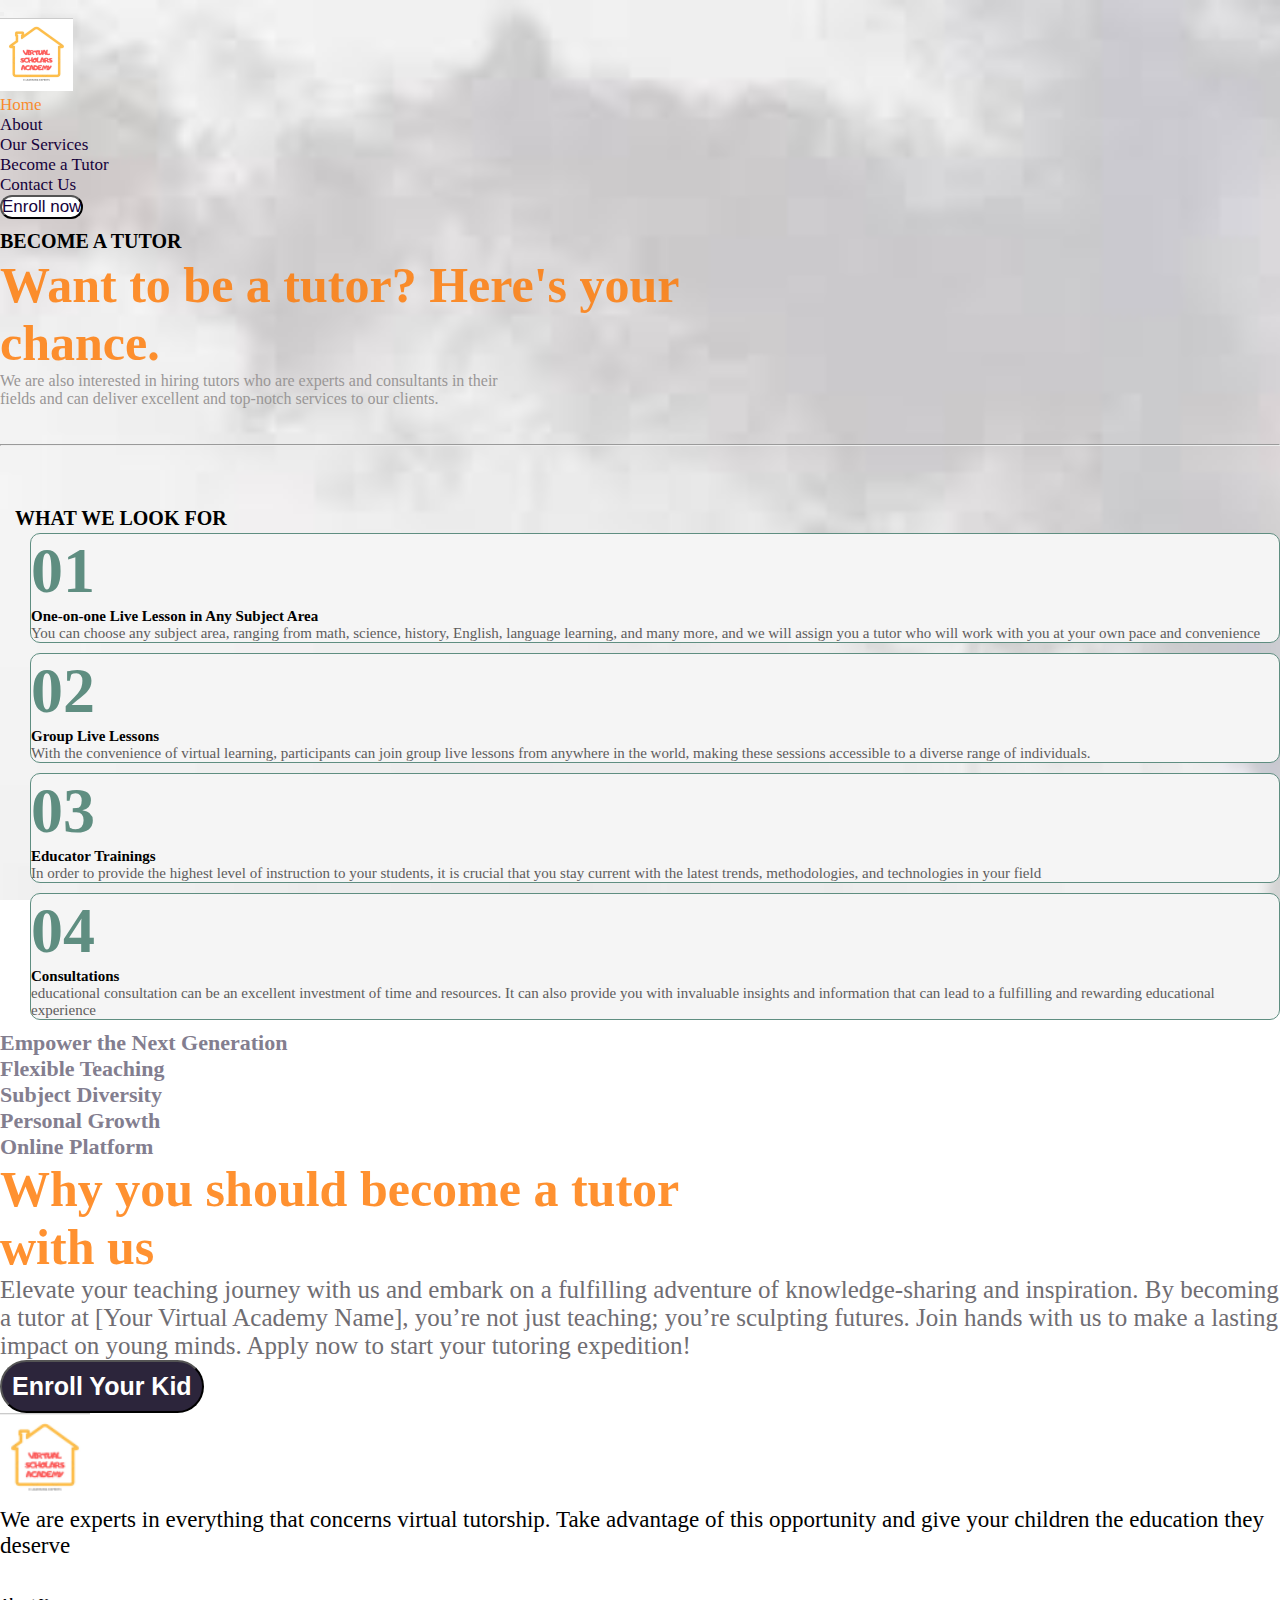
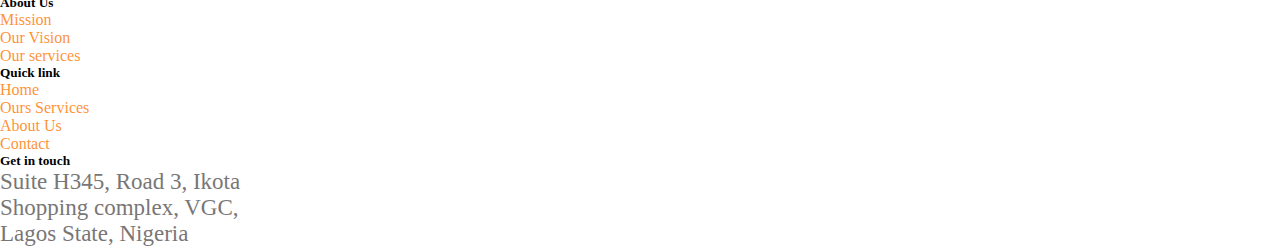
<file: becomeatutor.html>
<!DOCTYPE html>
<html lang="en">

<head>
  <meta charset="UTF-8">
  <meta name="viewport" content="width=device-width, initial-scale=1.0">
  <title>Visual scholars academy-E-learning</title>
  <link rel="icon" href="images/log.png">
  <link rel="stylesheet" href="becomeatutor.css">
  <link rel="stylesheet" href="https://cdnjs.cloudflare.com/ajax/libs/font-awesome/6.4.2/css/all.min.css" integrity="sha512-z3gLpd7yknf1YoNbCzqRKc4qyor8gaKU1qmn+CShxbuBusANI9QpRohGBreCFkKxLhei6S9CQXFEbbKuqLg0DA==" crossorigin="anonymous" referrerpolicy="no-referrer" />
  <link href="https://cdn.jsdelivr.net/npm/bootstrap@5.3.1/dist/css/bootstrap.min.css" rel="stylesheet"
    integrity="sha384-4bw+/aepP/YC94hEpVNVgiZdgIC5+VKNBQNGCHeKRQN+PtmoHDEXuppvnDJzQIu9" crossorigin="anonymous">

</head>

<body>
    <section class="back">
      <nav class="navbar navbar-expand-lg  rounded " id="cola" aria-label="Thirteenth navbar example">
        <div class="container-fluid">
          <button class="navbar-toggler" type="button" data-bs-toggle="collapse" data-bs-target="#navbarsExample11"
            aria-controls="navbarsExample11" aria-expanded="false" aria-label="Toggle navigation">
            <span class="navbar-toggler-icon"></span>
          </button>
  
          <div class="collapse navbar-collapse d-lg-flex" id="navbarsExample11">
            <a class="navbar-brand col-lg-3 me-0" href="#"><img src="images/log.png" alt=""></a>
            <ul class="navbar-nav col-lg-6 justify-content-lg-center">
              <li class="nav-item">
                <a class="nav-link active" aria-current="page" href="index.html" id="home">Home</a>
              </li>
              <li class="nav-item">
                <a class="nav-link active" href="about.html" id="same">About</a>
              </li>
              <li class="nav-item">
                <a class="nav-link active" href="services.html" id="same">Our Services</a>
              </li>
              <li class="nav-item">
                <a class="nav-link active" href="#" id="same">Become a Tutor</a>
              </li>
              <li class="nav-item dropdown">
                <a class="nav-link active" href="contactus.html" id="same">Contact Us</a>
              </li>
            </ul>
            <div class="d-lg-flex col-lg-3 justify-content-lg-end">
              <button class="btn" id="Enroll">Enroll now</button>
            </div>
          </div>
        </div>
      </nav>

    </section>


    <div class="back">
        <div class="container">
            <div class="work">
                <h1 class=" fw-bold text-body-emphasis 1h-1 mb-3 pt-5"> <span id="small">BECOME A TUTOR</span><br>
                    <span id="big1">Want to be a tutor? Here's your <br> chance.</span>
                </h1>
            </div>
            <p class="cold">We are also interested in hiring tutors who are experts and consultants in their <br> fields and can deliver excellent and top-notch services to our clients.</p>
            <br>
            <br>
            <hr>
        </div>

        
        

          <div class="container" id="bga">
            <h1 class=" fw-bold text-body-emphasis 1h-1 mb-3 pt-5 p-5 "> <span id="small5">WHAT WE LOOK FOR</span>
            <div class="row">
              <div class="col-lg-2 col-md-3 col-sm-12" id="bor" >
                <h1 class="nub">01</h1>
                <h1 class="bi">One-on-one Live Lesson in Any Subject Area</h1>
                <p class="cd">You can choose any subject area, ranging from math, science, history, English, language learning,
                  and many more, and we will assign you a tutor who will work with you at your own pace and convenience</p>
              </div>
              <div class="col-lg-2 col-md-3 col-sm-12" id="bor">
                <h1 class="nub">02</h1>
                <h1 class="bi">Group Live Lessons</h1>
                <p class="cd">With the convenience of virtual learning, participants can join group live lessons from anywhere
                  in the world, making these sessions accessible to a diverse range of individuals.</p>
              </div>
              <div class="col-lg-2 col-md-3 col-sm-12" id="bor">
                <h1 class="nub">03</h1>
                <h1 class="bi">Educator Trainings</h1>
                <p class="cd">In order to provide the highest level of instruction to your students, it is crucial that you stay
                  current with the latest trends, methodologies, and technologies in your field</p>
              </div>
              <div class="col-lg-2 col-md-3 col-sm-12" id="bor">
                <h1 class="nub">04</h1>
                <h1 class="bi">Consultations</h1>
                <p class="cd">educational consultation can be an excellent investment of time and resources. It can also provide
                  you with invaluable insights and information that can lead to a fulfilling and rewarding educational
                  experience</p>
                  
              </div>
            </div>
          </div>
    </div>   


    <div class="container col-xxl-8 px-4 py-5">
      <div class="row flex-lg-row-reverse align-items-center g-5 py-5">
        <div class="col-lg-6 col-sm-12 col-md-6">
          <div class="container text-center">
            <div class=" g-2 g-lg-3">
              <div class="col-lg-12 col-md-12 col-sm-12" id="whit">
                <div class="p-3 text-start">
                  <h1 id="cs"><span id="ds"><i class="fa-solid fa-circle-check"></i></span>   Empower the Next Generation</h1>
                  <h1 id="cs"> <span id="ds"><i class="fa-solid fa-circle-check"></i></span>   Flexible Teaching</h1>
                  <h1 id="cs"> <span id="ds"><i class="fa-solid fa-circle-check"></i></span>   Subject Diversity</h1>
                  <h1 id="cs"> <span id="ds"><i class="fa-solid fa-circle-check"></i></span>   Personal Growth</h1>
                  <h1 id="cs"> <span id="ds"><i class="fa-solid fa-circle-check"></i></span>   Online Platform</h1>
                </div>
              </div>
            </div>
          </div>
        </div>
        <div class="col-lg-6 col-sm-12 col-md-6">
          <h1 class=" fw-bold text-body-emphasis 1h-1 mb-3"> 
            <span id="big1">Why you should become a tutor <br> with us </span>
          </h1>
          <p class="lead" id="pa">Elevate your teaching journey with us and embark on a fulfilling adventure of knowledge-sharing and inspiration. By becoming a tutor at [Your Virtual Academy Name], you’re not just teaching; you’re sculpting futures. Join hands with us to make a lasting impact on young minds. Apply now to start your tutoring expedition!</p>
          <div class="d-grid gap-2 d-md-flex justify-content-md">
            <button type="button" class="btn px-4 me-md-2" id="button3">Enroll Your Kid</button>
          </div>
        </div>
       
      </div>
    </div>
  </div>



    <footer class="bd-footer py-4 py-md-5 mt-5 bg-body-tertiary">
        <div class="container py-4 py-md-5 px-4 px-md-3 text-body-secondary">
          <div class="row">
            <div class="col-lg-3 mb-3">
              <a class="d-inline-flex align-items-center mb-2 text-body-emphasis text-decoration-none" href="/" aria-label="Bootstrap">
                <img src="images/log.png" class="ima" alt="">
                <span class="fs-5"></span>
              </a>
              <ul class="list-unstyled small">
                <li class="mb-2" id="liz">We are experts in everything that concerns virtual tutorship. Take advantage of this opportunity and give your children the education they deserve</li>
                <li class="mb-2"></li>
                <li class="mb-2"></li>
              </ul>
            </div>
            <div class="col-6 col-lg-2 offset-lg-1 mb-3">
              <h5>About Us</h5>
              <ul class="list-unstyled">
                
                <li class="mb-2"><a href="/docs/5.3/" id="lis">Mission</a></li>
                <li class="mb-2"><a href="/docs/5.3/examples/"id="lis">Our Vision</a></li>
                <li class="mb-2"><a href="https://icons.getbootstrap.com/" id="lis">Our services</a></li>
                
              </ul>
            </div>
            
            <div class="col-6 col-lg-2 mb-3">
              <h5>Quick link</h5>
              <ul class="list-unstyled">
                <li class="mb-2"><a href="https://github.com/twbs/bootstrap" target="_blank" rel="noopener"id="lis">Home</a></li>
                <li class="mb-2"><a href="https://github.com/twbs/icons" target="_blank" rel="noopener"id="lis">Ours Services</a></li>
                <li class="mb-2"><a href="https://github.com/twbs/bootstrap/tree/v4-dev" id="lis"target="_blank" rel="noopener">About Us</a></li>
                <li class="mb-2"><a href="https://github.com/twbs/bootstrap/tree/v4-dev" id="lis" target="_blank" rel="noopener">Contact</a></li>
            </ul>
            </div>
            <div class="col-6 col-lg-2 mb-3">
              <h5>Get in touch </h5>
              <ul class="list-unstyled">
                <li class="mb-2"><a href="https://github.com/twbs/bootstrap/issues"target="_blank" rel="noopener"  id="yo">Suite H345, Road 3, Ikota</a></li>
                <li class="mb-2"><a href="https://github.com/twbs/bootstrap/discussions"  target="_blank" rel="noopener"  id="yo">Shopping complex, VGC,</a></li>
                <li class="mb-2"><a href="https://github.com/sponsors/twbs" target="_blank" rel="noopener" id="yo">Lagos State, Nigeria</a></li>
              </ul>
            </div>
          </div>
        </div>
      </footer>
    
    
    
    
    
 </body>
<script src="https://cdn.jsdelivr.net/npm/bootstrap@5.3.1/dist/js/bootstrap.bundle.min.js"
    integrity="sha384-HwwvtgBNo3bZJJLYd8oVXjrBZt8cqVSpeBNS5n7C8IVInixGAoxmnlMuBnhbgrkm" crossorigin="anonymous"></script>
    
</html>
</file>
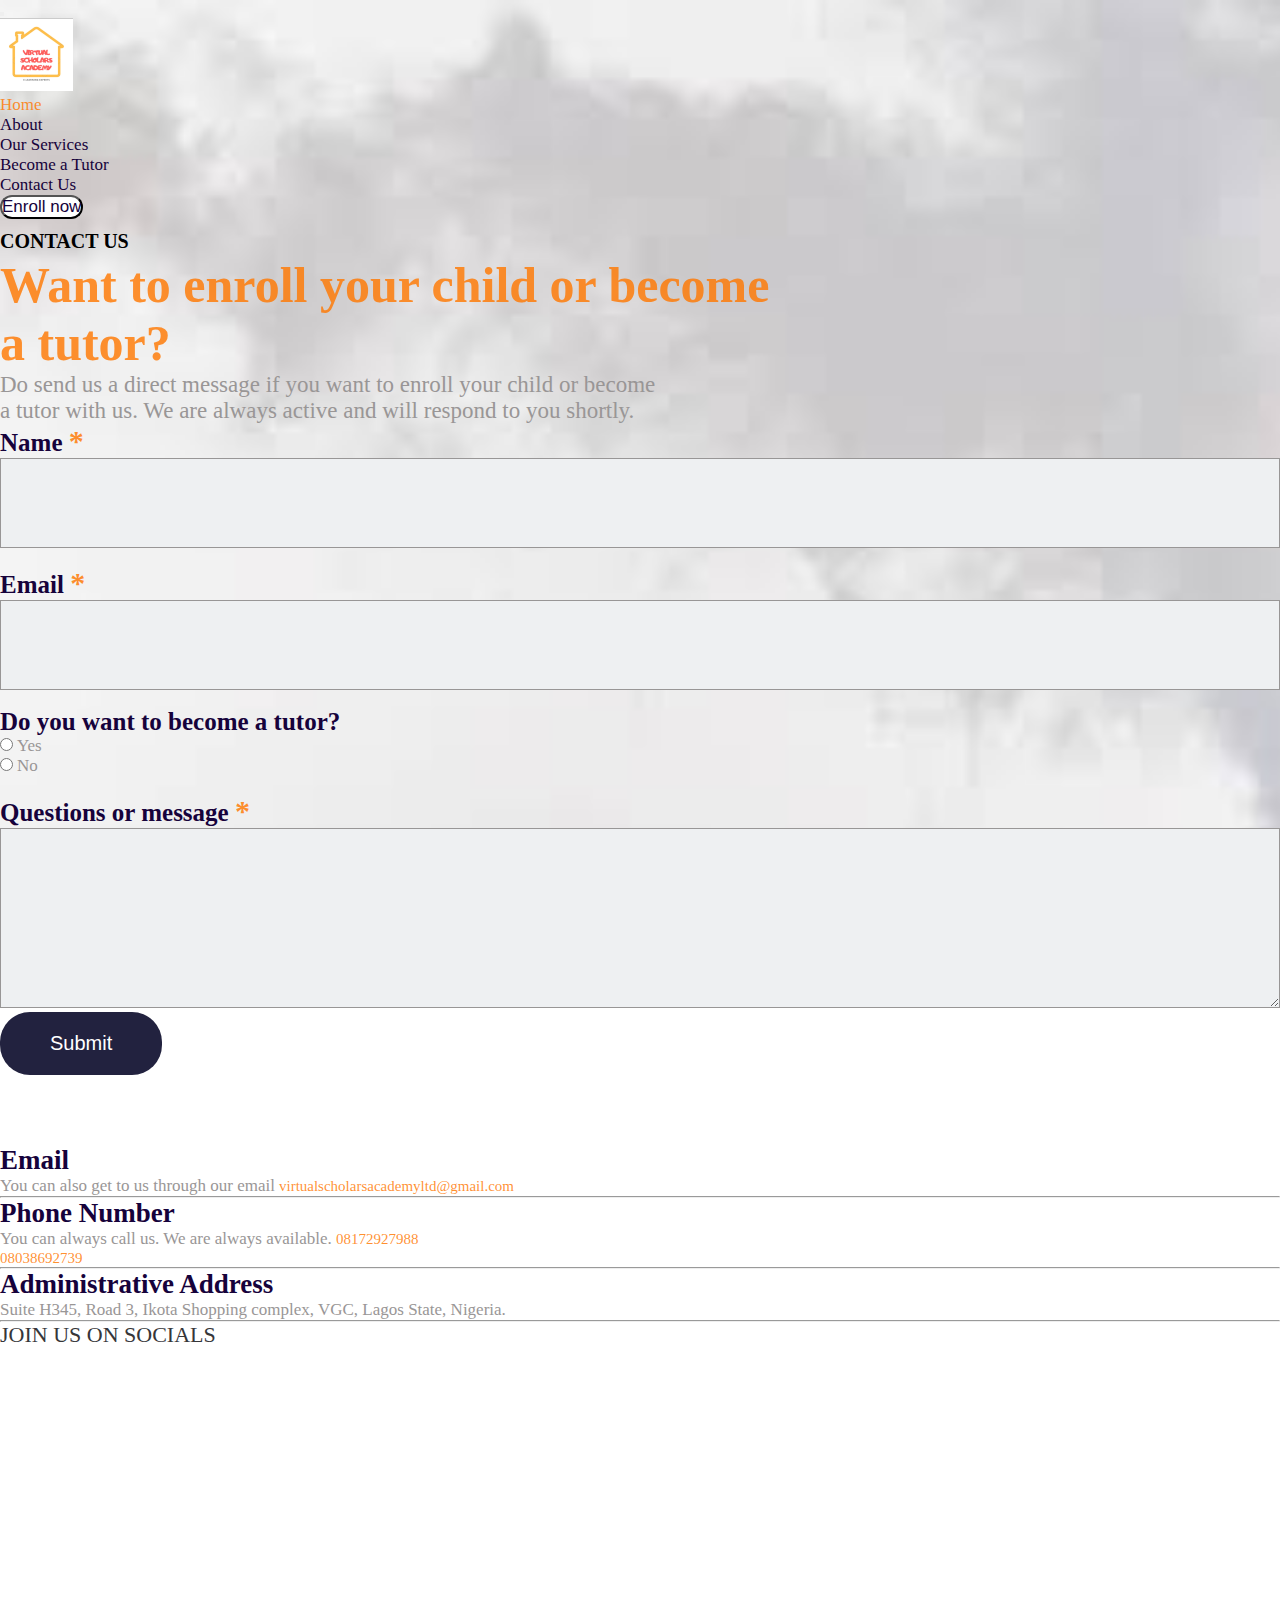
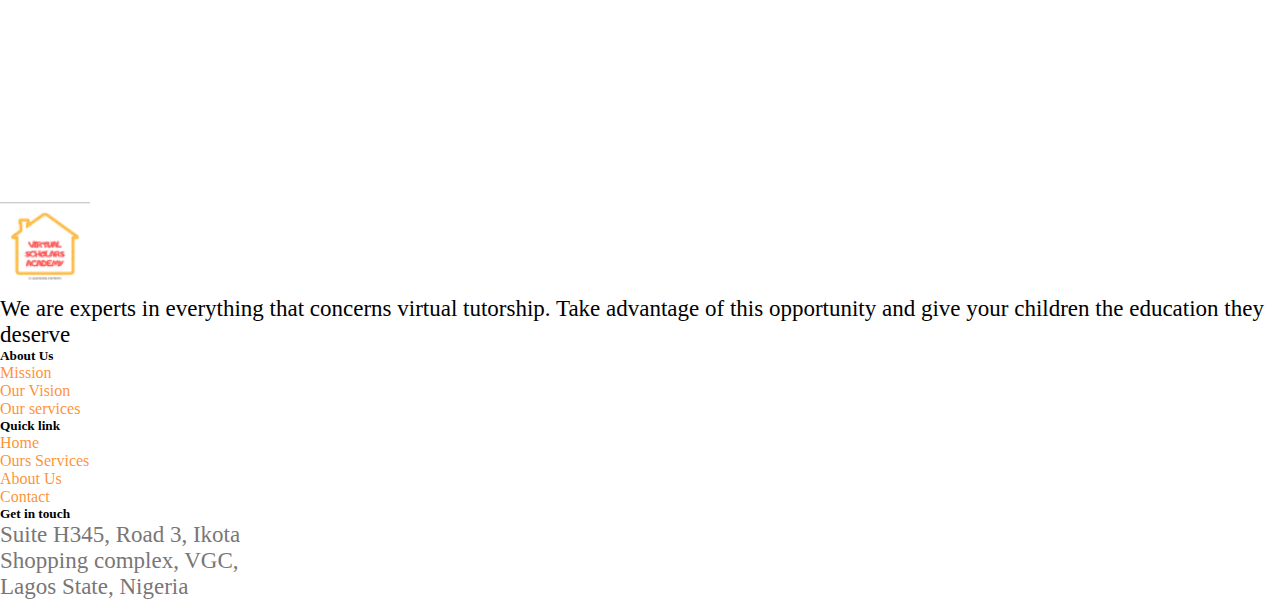
<file: contactus.html>
<!DOCTYPE html>
<html lang="en">

<head>
  <meta charset="UTF-8">
  <meta name="viewport" content="width=device-width, initial-scale=1.0">
  <title>Visual scholars academy-E-learning</title>
  <link rel="icon" href="images/log.png">
  <link rel="stylesheet" href="contactus.css">
  <link rel="stylesheet" href="https://cdnjs.cloudflare.com/ajax/libs/font-awesome/6.4.2/css/all.min.css" integrity="sha512-z3gLpd7yknf1YoNbCzqRKc4qyor8gaKU1qmn+CShxbuBusANI9QpRohGBreCFkKxLhei6S9CQXFEbbKuqLg0DA==" crossorigin="anonymous" referrerpolicy="no-referrer" />
  <link href="https://cdn.jsdelivr.net/npm/bootstrap@5.3.1/dist/css/bootstrap.min.css" rel="stylesheet"
    integrity="sha384-4bw+/aepP/YC94hEpVNVgiZdgIC5+VKNBQNGCHeKRQN+PtmoHDEXuppvnDJzQIu9" crossorigin="anonymous">

</head>

<body>
    <section class="back">
      <nav class="navbar navbar-expand-lg fixed-top rounded " id="cola" aria-label="Thirteenth navbar example">
        <div class="container-fluid">
          <button class="navbar-toggler" type="button" data-bs-toggle="collapse" data-bs-target="#navbarsExample11"
            aria-controls="navbarsExample11" aria-expanded="false" aria-label="Toggle navigation">
            <span class="navbar-toggler-icon"></span>
          </button>
  
          <div class="collapse navbar-collapse d-lg-flex" id="navbarsExample11">
            <a class="navbar-brand col-lg-3 me-0" href="#"><img src="images/log.png" alt=""></a>
            <ul class="navbar-nav col-lg-6 justify-content-lg-center">
              <li class="nav-item">
                <a class="nav-link active" aria-current="page" href="index.html" id="home">Home</a>
              </li>
              <li class="nav-item">
                <a class="nav-link active" href="about.html" id="same">About</a>
              </li>
              <li class="nav-item">
                <a class="nav-link active" href="services.html" id="same">Our Services</a>
              </li>
              <li class="nav-item">
                <a class="nav-link active" href="becomeatutor.html" id="same">Become a Tutor</a>
              </li>
              <li class="nav-item dropdown">
                <a class="nav-link active" href="#" id="same">Contact Us</a>
              </li>
            </ul>
            <div class="d-lg-flex col-lg-3 justify-content-lg-end">
              <button class="btn" id="Enroll">Enroll now</button>
            </div>
          </div>
        </div>
      </nav>

    </section>


    <div class="back">
        <div class="container">
            <div class="work">
                <h1 class=" fw-bold text-body-emphasis 1h-1 mb-3 pt-5"> <span id="small">CONTACT US</span><br>
                    <span id="big1"> Want to enroll your child or become <br> a tutor? </span></h1>
                    <p class="cold">Do send us a direct message if you want to enroll your child or become <br> a tutor with us. We are always active and will respond to you shortly.</p>
                
            </div>
        </div>


        <div class="container col-xxl-8 px-4 py-5">
          <div class="row flex-lg-row-reverse align-items-center g-5 py-5">
            <div class="col-lg-7 col-sm-12 col-md-7">
              <div class="container text-center"  >
                <div class=" g-2 g-lg-3">
                  <div class="col-lg-12 col-md-12 col-sm-12" id="whit">
                    <div class="p-3 text-start">
                      <form class="big-form">
                        <label for="name" id="cot">Name <span id="ash">*</span></label><br>
                        <input type="text" placeholder=""><br>
                        <br>
                        <label for="Email"  id="cot">Email <span id="ash">*</span></label><br>
                        <input type="text" placeholder=""><br>
                        <br>
                        <label for="gender"  id="cot">Do you want to become a tutor?</label> <br>
                        
                        <input type="radio" name="female">
                        <label for="female" id="tr">Yes</label><br>
                        <input type="radio" name="male">
                        <label for="male" id="tr">No</label><br>
                        <br>
                
                        <label for="text"  id="cot">Questions or message <span id="ash">*</span></label><br>
                        <textarea name="" id="textarea" cols="30" rows="10"></textarea>
                        <br>
                    
                        <input type="submit">
                      </form>  
                    </div>
                  </div>
                </div>
              </div>
            </div>
            <div class="col-lg-5 col-sm-12 col-md-5 text-center" class="">
              <div>
                <h1 class=" fw-bold  1h-1 "  id="bid"> Email </h1>
                <p class="" id="pa">
                  <span class="pata">You can also get to us through our email</span>
                  <a href="#" class="ova">virtualscholarsacademyltd@gmail.com</a>
                </p>
                <hr>
              </div>
              <div>
                <h1 class=" fw-bold  1h-1 "  id="bid"> Phone Number </h1>
                <p class="" id="pa">
                  <span class="pata">You can always call us. We are always available.
                  </span>
                  <a href="#" class="ova">08172927988 <br>
                    08038692739</a>
                </p>
                <hr>
              </div>
              <div>
                <h1 class=" fw-bold 1h-1 "  id="bid"> Administrative Address </h1>
                <p class="" id="pa">
                  <span class="pata">Suite H345, Road 3, Ikota Shopping complex, VGC, Lagos State, Nigeria.</span>
                </p>
                <hr>
              </div>
              <div>
                <h1 class=" fw-bold  1h-1"  id="bider"> JOIN US ON SOCIALS </h1>
                <p class="" id="pa">
                  <span ><a href="#" id="pata1"><i class="fa-brands fa-facebook"></i></a> <a href="#" id="pata1"><i class="fa-brands fa-instagram"></i></a></span>
                </p>
              </div>
            </div>
          </div>
        </div>
        </div>

        
    </div>    



    <!-- <div class="container">
      <div class="row">
        <div class="col-lg-5 col-md-5 col-sm-12">
          <div>
            <h2>Email</h2>
            <p>You can also get to us through our email</p>
            <p><a href="#">virtualscholarsacademyltd@gmail.com</a></p>
          </div>
          <hr>
        </div>

        <div class="col-lg-7 col-md-7 col-sm-12">

        </div>
      </div>
    </div>


 -->



  <div class="img-fluid">
    <iframe src="https://www.google.com/maps/embed?pb=!1m18!1m12!1m3!1d387191.03615612356!2d-74.30934136091483!3d40.697539948438326!2m3!1f0!2f0!3f0!3m2!1i1024!2i768!4f13.1!3m3!1m2!1s0x89c24fa5d33f083b%3A0xc80b8f06e177fe62!2sNew%20York%2C%20NY%2C%20USA!5e0!3m2!1sen!2sng!4v1693230550086!5m2!1sen!2sng" width="600" height="450" style="border:0;" allowfullscreen="" loading="lazy" referrerpolicy="no-referrer-when-downgrade"></iframe>
  </div>


  



    <footer class="bd-footer py-4 py-md-5 mt-5 bg-body-tertiary">
        <div class="container py-4 py-md-5 px-4 px-md-3 text-body-secondary">
          <div class="row">
            <div class="col-lg-3 mb-3">
              <a class="d-inline-flex align-items-center mb-2 text-body-emphasis text-decoration-none" href="/" aria-label="Bootstrap">
                <img src="images/log.png" class="ima" alt="">
                <span class="fs-5"></span>
              </a>
              <ul class="list-unstyled small">
                <li class="mb-2" id="liz">We are experts in everything that concerns virtual tutorship. Take advantage of this opportunity and give your children the education they deserve</li>
                <li class="mb-2"></li>
                <li class="mb-2"></li>
              </ul>
            </div>
            <div class="col-6 col-lg-2 offset-lg-1 mb-3">
              <h5>About Us</h5>
              <ul class="list-unstyled">
                
                <li class="mb-2"><a href="/docs/5.3/" id="lis">Mission</a></li>
                <li class="mb-2"><a href="/docs/5.3/examples/"id="lis">Our Vision</a></li>
                <li class="mb-2"><a href="https://icons.getbootstrap.com/" id="lis">Our services</a></li>
                
              </ul>
            </div>
            
            <div class="col-6 col-lg-2 mb-3">
              <h5>Quick link</h5>
              <ul class="list-unstyled">
                <li class="mb-2"><a href="https://github.com/twbs/bootstrap" target="_blank" rel="noopener"id="lis">Home</a></li>
                <li class="mb-2"><a href="https://github.com/twbs/icons" target="_blank" rel="noopener"id="lis">Ours Services</a></li>
                <li class="mb-2"><a href="https://github.com/twbs/bootstrap/tree/v4-dev" id="lis"target="_blank" rel="noopener">About Us</a></li>
                <li class="mb-2"><a href="https://github.com/twbs/bootstrap/tree/v4-dev" id="lis" target="_blank" rel="noopener">Contact</a></li>
            </ul>
            </div>
            <div class="col-6 col-lg-2 mb-3">
              <h5>Get in touch </h5>
              <ul class="list-unstyled">
                <li class="mb-2"><a href="https://github.com/twbs/bootstrap/issues"target="_blank" rel="noopener"  id="yo">Suite H345, Road 3, Ikota</a></li>
                <li class="mb-2"><a href="https://github.com/twbs/bootstrap/discussions"  target="_blank" rel="noopener"  id="yo">Shopping complex, VGC,</a></li>
                <li class="mb-2"><a href="https://github.com/sponsors/twbs" target="_blank" rel="noopener" id="yo">Lagos State, Nigeria</a></li>
              </ul>
            </div>
          </div>
        </div>
      </footer>
    
    
    
    
    
 </body>
<script src="https://cdn.jsdelivr.net/npm/bootstrap@5.3.1/dist/js/bootstrap.bundle.min.js"
    integrity="sha384-HwwvtgBNo3bZJJLYd8oVXjrBZt8cqVSpeBNS5n7C8IVInixGAoxmnlMuBnhbgrkm" crossorigin="anonymous"></script>
    
</html>
</file>
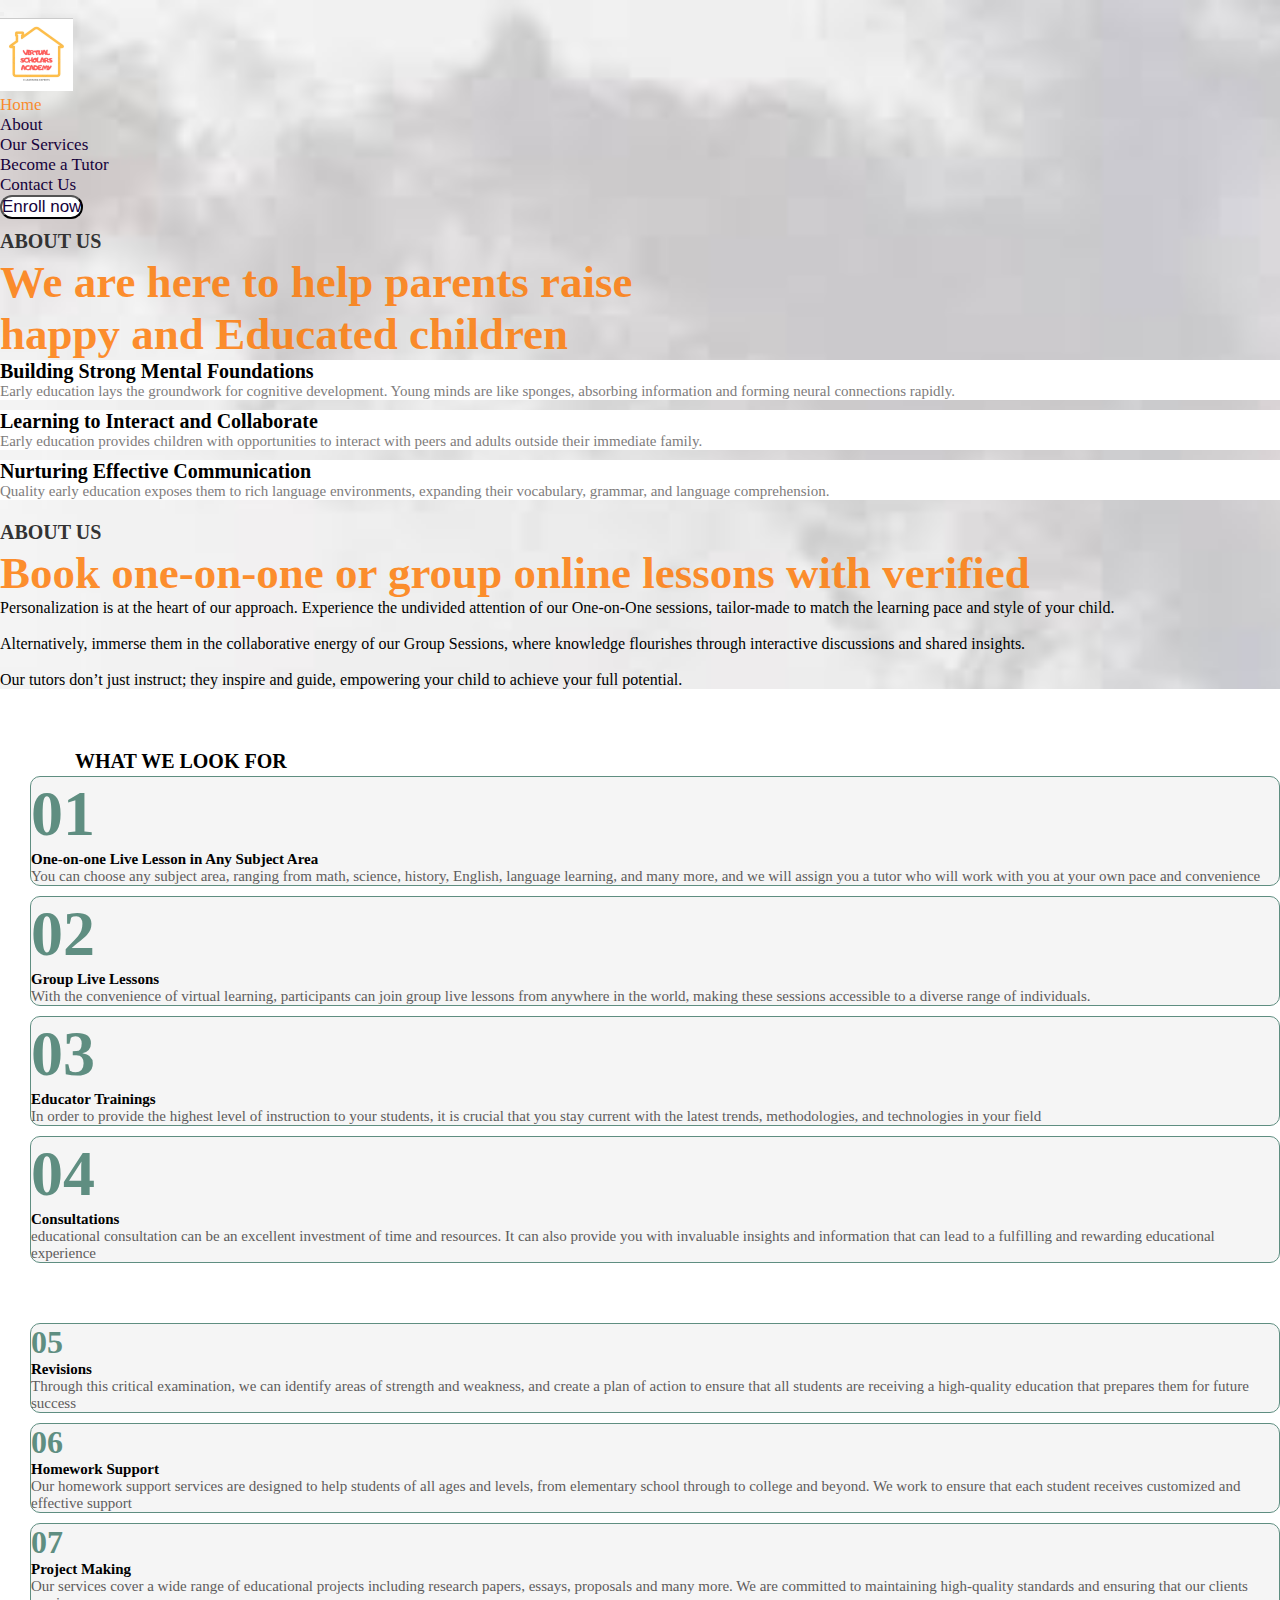
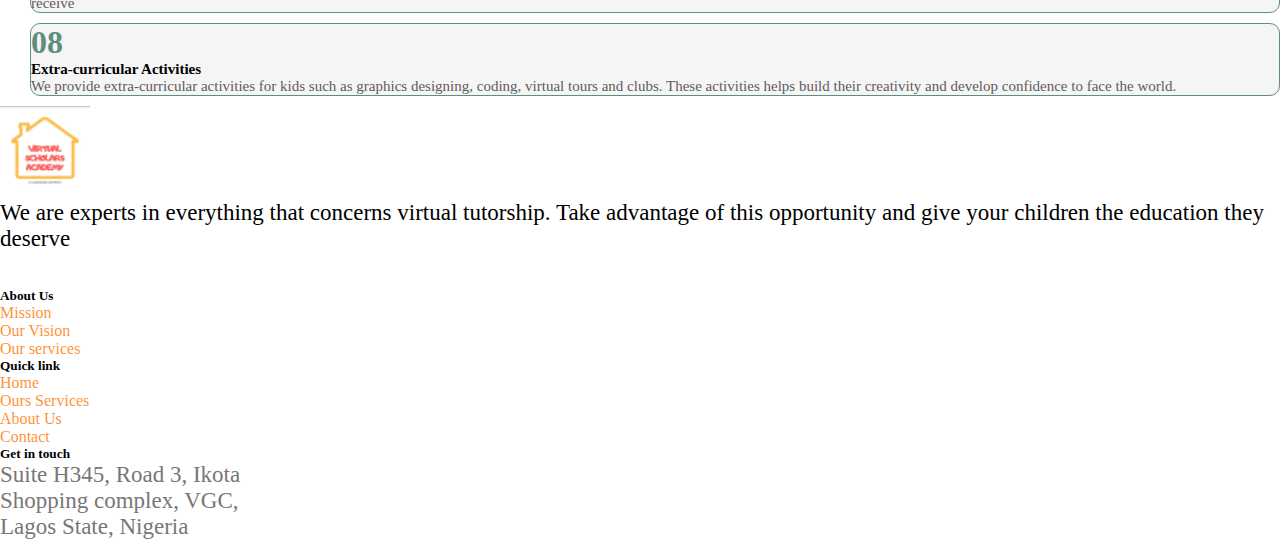
<file: services.html>
<!DOCTYPE html>
<html lang="en">

<head>
  <meta charset="UTF-8">
  <meta name="viewport" content="width=device-width, initial-scale=1.0">
  <title>Visual scholars academy-E-learning</title>
  <link rel="icon" href="images/log.png">
  <link rel="stylesheet" href="services.css">
  <link href="https://cdn.jsdelivr.net/npm/bootstrap@5.3.1/dist/css/bootstrap.min.css" rel="stylesheet"
    integrity="sha384-4bw+/aepP/YC94hEpVNVgiZdgIC5+VKNBQNGCHeKRQN+PtmoHDEXuppvnDJzQIu9" crossorigin="anonymous">

</head>

<body>
  <section class="back">
    <nav class="navbar navbar-expand-lg  rounded " id="cola" aria-label="Thirteenth navbar example">
      <div class="container-fluid">
        <button class="navbar-toggler" type="button" data-bs-toggle="collapse" data-bs-target="#navbarsExample11"
          aria-controls="navbarsExample11" aria-expanded="false" aria-label="Toggle navigation">
          <span class="navbar-toggler-icon"></span>
        </button>

        <div class="collapse navbar-collapse d-lg-flex" id="navbarsExample11">
          <a class="navbar-brand col-lg-3 me-0" href="#"><img src="images/log.png" alt=""></a>
          <ul class="navbar-nav col-lg-6 justify-content-lg-center">
            <li class="nav-item">
              <a class="nav-link active" aria-current="page" href="index.html" id="home">Home</a>
            </li>
            <li class="nav-item">
              <a class="nav-link active" href="about.html" id="same">About</a>
            </li>
            <li class="nav-item">
              <a class="nav-link active" href="#" id="same">Our Services</a>
            </li>
            <li class="nav-item">
              <a class="nav-link active" href="becomeatutor.html" id="same">Become a Tutor</a>
            </li>
            <li class="nav-item dropdown">
              <a class="nav-link active" href="contactus.html" id="same">Contact Us</a>
            </li>
          </ul>
          <div class="d-lg-flex col-lg-3 justify-content-lg-end">
            <button class="btn" id="Enroll">Enroll now</button>
          </div>
        </div>
      </div>
    </nav>
  </section>

  <div class="back">
    <div class="container">
      <div class="work">
        <h1 class=" fw-bold text-body-emphasis 1h-1 mb-3 pt-5"> <span id="small">ABOUT US</span><br>
          <span id="big1">We are here to help parents raise <br> happy and Educated children</span>
        </h1>
      </div>
    </div>


    <div class="container col-xxl-8 px-4 py-5">
      <div class="row flex-lg-row-reverse align-items-center g-5 py-5">
        <div class="col-lg-6 col-sm-12 col-md-6">
          <div class="container text-center">
            <div class=" g-2 g-lg-3">
              <div class="col-lg-12 col-md-12 col-sm-12" id="whit">
                <div class="p-3">
                  <h1 class="bigger">Building Strong Mental Foundations</h1>
                  <p class="pagga">Early education lays the groundwork for cognitive development. Young minds are like
                    sponges, absorbing information and forming neural connections rapidly.</p>
                </div>
              </div>
              <div class="col-lg-12 col-md-12 col-sm-12 " id="whit">
                <div class="p-3">
                  <h1 class="bigger">Learning to Interact and Collaborate</h1>
                  <p class="pagga">Early education provides children with opportunities to interact with peers and
                    adults outside their immediate family.</p>
                </div>
              </div>
              <div class="col-lg-12 col-md-12 col-sm-12" id="whit">
                <div class="p-3">
                  <h1 class="bigger">Nurturing Effective Communication</h1>
                  <p class="pagga">Quality early education exposes them to rich language environments, expanding their
                    vocabulary, grammar, and language comprehension.</p>
                </div>
              </div>
            </div>
          </div>
        </div>
        <div class="col-lg-6 col-sm-12 col-md-6">
          <h1 class=" fw-bold text-body-emphasis 1h-1 mb-3"> <span id="small">ABOUT US</span><br>
            <span id="big1">Book one-on-one or group online lessons with verified </span>
          </h1>
          <p class="lead" id="para1">Personalization is at the heart of our approach. Experience the undivided
            attention of our One-on-One sessions, tailor-made to match the learning pace and style of your child.
            <br><br>

            Alternatively, immerse them in the collaborative energy of our Group Sessions, where knowledge flourishes
            through interactive discussions and shared insights. <br><br>

            Our tutors don’t just instruct; they inspire and guide, empowering your child to achieve your full
            potential.
          </p>

        </div>
      </div>
    </div>
  </div>


  <div class="container" id="bga">
    <h1 class=""> <span id="small5">WHAT WE LOOK FOR</span>
    <div class="row p-5">
      
      <div class="col-lg-2 col-md-3 col-sm-12" id="bor" >
        <h1 class="nub">01</h1>
        <h1 class="bi">One-on-one Live Lesson in Any Subject Area</h1>
        <p class="cd">You can choose any subject area, ranging from math, science, history, English, language learning,
          and many more, and we will assign you a tutor who will work with you at your own pace and convenience</p>
      </div>
      <div class="col-lg-2 col-md-3 col-sm-12" id="bor">
        <h1 class="nub">02</h1>
        <h1 class="bi">Group Live Lessons</h1>
        <p class="cd">With the convenience of virtual learning, participants can join group live lessons from anywhere
          in the world, making these sessions accessible to a diverse range of individuals.</p>
      </div>
      <div class="col-lg-2 col-md-3 col-sm-12" id="bor">
        <h1 class="nub">03</h1>
        <h1 class="bi">Educator Trainings</h1>
        <p class="cd">In order to provide the highest level of instruction to your students, it is crucial that you stay
          current with the latest trends, methodologies, and technologies in your field</p>
      </div>
      <div class="col-lg-2 col-md-3 col-sm-12" id="bor">
        <h1 class="nub">04</h1>
        <h1 class="bi">Consultations</h1>
        <p class="cd">educational consultation can be an excellent investment of time and resources. It can also provide
          you with invaluable insights and information that can lead to a fulfilling and rewarding educational
          experience</p>
      </div>
    </div>
  </div>

  <div class="container" id="bga">
    <div class="row p-5">
      <div class="col-lg-2 col-md-3 col-sm-12" id="bor">
        <h1 class="nub">05</h1>
        <h1 class="bi">Revisions</h1>
        <p class="cd">Through this critical examination, we can identify areas of strength and weakness, and create a
          plan of action to ensure that all students are receiving a high-quality education that prepares them for
          future success</p>
      </div>
      <div class="col-lg-2 col-md-3 col-sm-12" id="bor">
        <h1 class="nub">06</h1>
        <h1 class="bi">Homework Support</h1>
        <p class="cd"> Our homework support services are designed to help students of all ages and levels, from
          elementary school through to college and beyond. We work to ensure that each student receives customized and
          effective support</p>
      </div>
      <div class="col-lg-2 col-md-3 col-sm-12" id="bor">
        <h1 class="nub">07</h1>
        <h1 class="bi">Project Making</h1>
        <p class="cd">Our services cover a wide range of educational projects including research papers, essays,
          proposals and many more. We are committed to maintaining high-quality standards and ensuring that our clients
          receive</p>
      </div>
      <div class="col-lg-2 col-md-3 col-sm-12" id="bor">
        <h1 class="nub">08</h1>
        <h1 class="bi">Extra-curricular Activities</h1>
        <p class="cd">We provide extra-curricular activities for kids such as graphics designing, coding, virtual tours
          and clubs. These activities helps build their creativity and develop confidence to face the world.</p>
      </div>
    </div>
  </div>


    <footer class="bd-footer py-4 py-md-5 mt-5 bg-body-tertiary" id="wer">
      <div class="container py-4 py-md-5 px-4 px-md-3 text-body-secondary">
        <div class="row">
          <div class="col-lg-3 mb-3">
            <a class="d-inline-flex align-items-center mb-2 text-body-emphasis text-decoration-none" href="/"
              aria-label="Bootstrap">
              <img src="images/log.png" class="ima" alt="">
              <span class="fs-5"></span>
            </a>
            <ul class="list-unstyled small">
              <li class="mb-2" id="liz">We are experts in everything that concerns virtual tutorship. Take advantage of
                this opportunity and give your children the education they deserve</li>
              <li class="mb-2"></li>
              <li class="mb-2"></li>
            </ul>
          </div>
          <div class="col-6 col-lg-2 offset-lg-1 mb-3">
            <h5>About Us</h5>
            <ul class="list-unstyled">

              <li class="mb-2"><a href="/docs/5.3/" id="lis">Mission</a></li>
              <li class="mb-2"><a href="/docs/5.3/examples/" id="lis">Our Vision</a></li>
              <li class="mb-2"><a href="https://icons.getbootstrap.com/" id="lis">Our services</a></li>

            </ul>
          </div>

          <div class="col-6 col-lg-2 mb-3">
            <h5>Quick link</h5>
            <ul class="list-unstyled">
              <li class="mb-2"><a href="https://github.com/twbs/bootstrap" target="_blank" rel="noopener"
                  id="lis">Home</a></li>
              <li class="mb-2"><a href="https://github.com/twbs/icons" target="_blank" rel="noopener" id="lis">Ours
                  Services</a></li>
              <li class="mb-2"><a href="https://github.com/twbs/bootstrap/tree/v4-dev" id="lis" target="_blank"
                  rel="noopener">About Us</a></li>
              <li class="mb-2"><a href="https://github.com/twbs/bootstrap/tree/v4-dev" id="lis" target="_blank"
                  rel="noopener">Contact</a></li>
            </ul>
          </div>
          <div class="col-6 col-lg-2 mb-3">
            <h5>Get in touch </h5>
            <ul class="list-unstyled">
              <li class="mb-2"><a href="https://github.com/twbs/bootstrap/issues" target="_blank" rel="noopener"
                  id="yo">Suite H345, Road 3, Ikota</a></li>
              <li class="mb-2"><a href="https://github.com/twbs/bootstrap/discussions" target="_blank" rel="noopener"
                  id="yo">Shopping complex, VGC,</a></li>
              <li class="mb-2"><a href="https://github.com/sponsors/twbs" target="_blank" rel="noopener" id="yo">Lagos
                  State, Nigeria</a></li>
            </ul>
          </div>
        </div>
      </div>
    </footer>


</body>

</html>
</file>
<file: style.css>
*{
    padding: 0;
    margin: 0;
    box-sizing: border-box;
    text-decoration: none;
}


.back{
    background-image:  url(images/pngimage.jpg);
    background-repeat: no-repeat;
    background-size: cover;
    background-attachment: fixed;
}
#home{
    color: rgba(255, 119, 0, 0.811);
    font-weight: 500;
    font-size: 17px;
}
#same{
    color: #16023b;
    font-size: 17px;
    font-weight: 500;
}
#Enroll{
    background-color: white;
    border-radius: 30px;
    font-size: 17px;
    font-weight: 500;
    color: #16023b;
}
#small{
    font-size: 20px;
    color: black;
}
#big{
    font-size: 50px;
    color:  rgba(255, 119, 0, 0.811);
}
#para1{
    font-size: 20px;
    font-weight: 400;
    color: #16023b;
}
#photo{
    border-radius: 30px;
}
#button1{
    color: #2c253b;
    border-radius: 30px;
    padding: 10px;
    font-weight: 600;
    font-size: 25px;
    padding-left: 10px;
    padding-right: 10px;
    border: 1px solid #2c253b;
}
#button{
    color: white;
    background-color: #2c253b;
    border-radius: 30px;
    padding: 10px;
    font-weight: 600;
    font-size: 25px;
    padding-left: 10px;
    padding-right: 10px;
}

/*About*/

#photo1{
    height: 90vh;
    width: 100%;
    border-radius: 40px;
}

#home{
    color: rgba(255, 119, 0, 0.811);
    font-weight: 500;
    font-size: 17px;
}
#same{
    color: #16023b;
    font-size: 17px;
    font-weight: 500;
}
#Enroll{
    background-color: white;
    border-radius: 30px;
    font-size: 17px;
    font-weight: 500;
    color: #16023b;
}
#small{
    font-size: 20px;
    color: black;
}
#big1{
    font-size: 50px;
    color:  rgba(255, 119, 0, 0.811);
}
#para{
    font-size: 23px;
    font-weight: 400;
    color: #16023b;
}
.back1{
    background-color: azure;
    background-attachment: fixed;
}




#border{
    border: 1px solid rgb(95, 142, 129);
}
.centre{
    text-align: center;
}
#big2{
    font-size: 50px;
    color:  rgba(255, 119, 0, 0.811);
    font-size: 30px;
    font-weight: 700;
    text-decoration: none;
    line-height: 0.6px;
}
.piggi{
    color: #5b5b62;
    text-align: justify;
    padding-left: 20px;
    padding-right: 20px;
    padding-bottom: 10px;
    font-size: px;

}
#all{
    text-align: center;
    padding-top: 70px;
}
#small1{
    font-size: 20px;
    color: #5b5b62;
}
#maller{
    font-size: 20px;
}
#galler{
    font-size: 15px;
    
}
#img{
    height: 60vh;
    border-radius: 15px;
   
}
#roll{
    border: 1px solid rgb(95, 142, 129);
}
#para1{
    font-size: 23px;
    font-weight: 400;
    color: #16023b;
    text-align: justify;
    
}
#small2{
    font-size: 20px;
    color: #5b5b62;
    padding-right: 120px;
    text-align: center;
}
#button3{
    color: white;
    background-color: #2c253b;
    border-radius: 30px;
    padding: 10px;
    font-weight: 600;
    font-size: 25px;
    padding-left: 10px;
    padding-right: 10px;
    align-self: center;
}
#phot{
    background-image: linear-gradient(to bottom , rgba(255, 119, 0, 0.811),rgba(25, 10, 139, 0.6)), url(images/pt.jpeg);
    background-size: cover;
    background-repeat: no-repeat;
    height: 80vh;
    
}
#span{
    font-size: 70px;
    color: white;
    font-weight: 700;
}
#where{
    color: white;
}
#lis{
    text-decoration: none;
    list-style: none;
    color: rgba(255, 119, 0, 0.811);
}
#liz{
    font-size: 23px;
}
.ima{
    width: 90px;
}
#yo{
    color: #797676;
    list-style: none;
    text-decoration: none;
    font-size: 23px;
}
</file>
<file: about.css>
*{
    padding: 0;
    margin: 0;
    box-sizing: border-box;
    text-decoration: none;
}
.back{
    background-image:  url(images/pngimage.jpg);
    background-repeat: no-repeat;
    background-size: cover;
    background-attachment: fixed;
}
#home{
    color: rgba(255, 119, 0, 0.811);
    font-weight: 500;
    font-size: 17px;
}
#same{
    color: #16023b;
    font-size: 17px;
    font-weight: 500;
}
#Enroll{
    background-color: white;
    border-radius: 30px;
    font-size: 17px;
    font-weight: 500;
    color: #16023b;
}
#small{
    font-size: 20px;
    color: #333
}
#big1{
    font-size: 45px;
    color:  rgba(255, 119, 0, 0.811);
}
#big0{
    font-size: 45px;
    color: #334;
    font-size: 33px;
}
#para1{
    font-size: 23px;
    font-weight: 400;
    color: #40384e;
    text-align: justify;
    
}
#photo1{
    height: 75vh;
    width: 100%;
    border-radius: 40px;
}
#film{
    border-radius: 30px;
    width: 100%;
}
.big2{
    font-size: 45px;
    color:  rgba(255, 119, 0, 0.811);
    text-align: justify;
}
#small2{
    font-size: 20px;
    color: #333;
}
.piggi{
    color: #5b5b62;
    text-align: justify;
}
#bor{
    border-radius: 10px;
    border: 1px solid rgb(95, 142, 129);
    background-color: white;
    font-size: 15px;
}
#boa{
    padding-top: 13%;
}
#boaa{
    padding-top: 10%;
    padding-bottom: 5%;
}
#galler{
    
    color: #737171;
    text-align: start;
    line-height: 30px
    
}
#big01{
    font-size: 30px;
    color: #334;
    font-size: 33px;
    font-weight: 600;
    text-align: justify;
}
#smallw{
    font-size: 20px;
    color: #333
}
#paraw{
    font-size: 27px;
    font-weight: 400;
    color: #5c5568;
    text-align: justify;
    
}
#all{
    text-align: center;
    padding-top: 70px;
}
#small1{
    font-size: 20px;
    color: #5b5b62;
}
#maller{
    font-size: 20px;
}
#galler{
    font-size: 15px;
    
}
#img{
    height: 60vh;
    border-radius: 15px;
   
}
#big2{
    color:  rgba(255, 119, 0, 0.811);
}
#hrt{
    color:  rgba(255, 119, 0, 0.811);
}



#border{
    border: 1px solid rgb(95, 142, 129);
}
.centre{
    text-align: center;
}
#big2{
    font-size: 50px;
    color:  rgba(255, 119, 0, 0.811);
    font-size: 30px;
    font-weight: 700;
    text-decoration: none;
    line-height: 0.6px;
}
.piggi{
    color: #5b5b62;
    text-align: justify;
    padding-left: 20px;
    padding-right: 20px;
    padding-bottom: 10px;
    font-size: px;

}
#all{
    text-align: center;
    padding-top: 70px;
}
#small1{
    font-size: 20px;
    color: #5b5b62;
}
#maller{
    font-size: 20px;
}
#galler{
    font-size: 15px;
    
}
#img{
    height: 60vh;
    border-radius: 15px;
   
}
#roll{
    border: 1px solid rgb(95, 142, 129);
}
#para1{
    font-size: 23px;
    font-weight: 400;
    color: #16023b;
    text-align: justify;
    
}
#small2{
    font-size: 20px;
    color: #5b5b62;
    padding-right: 120px;
    text-align: center;
}
#button3{
    color: white;
    background-color: #2c253b;
    border-radius: 30px;
    padding: 10px;
    font-weight: 600;
    font-size: 25px;
    padding-left: 10px;
    padding-right: 10px;
    align-self: center;
}
#phot{
    background-image: linear-gradient(to bottom , rgba(255, 119, 0, 0.811),rgba(25, 10, 139, 0.6)), url(images/pt.jpeg);
    background-size: cover;
    background-repeat: no-repeat;
    height: 80vh;
    
}
#span{
    font-size: 70px;
    color: white;
    font-weight: 700;
}
#where{
    color: white;
}
#lis{
    text-decoration: none;
    list-style: none;
    color: rgba(255, 119, 0, 0.811);
}
#liz{
    font-size: 23px;
}
.ima{
    width: 90px;
}
#yo{
    color: #797676;
    list-style: none;
    text-decoration: none;
    font-size: 23px;
}
</file>
<file: becomeatutor.css>
*{
    padding: 0;
    margin: 0;
    box-sizing: border-box;
    text-decoration: none;
}


.back{
    background-image:  url(images/pngimage.jpg);
    background-repeat: no-repeat;
    background-size: cover;
    background-attachment: fixed;
}
#home{
    color: rgba(255, 119, 0, 0.811);
    font-weight: 500;
    font-size: 17px;
}
#same{
    color: #16023b;
    font-size: 17px;
    font-weight: 500;
}
#Enroll{
    background-color: white;
    border-radius: 30px;
    font-size: 17px;
    font-weight: 500;
    color: #16023b;
}
#small{
    font-size: 20px;
    color: black;
}
#big1{
    font-size: 50px;
    color:  rgba(255, 119, 0, 0.811);
}
.cold{
    color: #999696;
}



#bor{
    border-radius: 10px;
    border: 1px solid rgb(95, 142, 129);
    margin-left: 30px;
    margin-bottom: 10px;
    background-color: whitesmoke;
   
}
.nub{
    color: rgb(95, 142, 129);
}
.bi{
    font-size: 15px;
    font-weight: 700
    
}
.cd{
    font-size: 15px;
    color: rgb(94, 92, 92);
    font-weight: 400;
}
#bga{
    padding-top: 50px;
}
#small5{
    font-size: 20px;
    color: black;
    padding-left: 15px;
}
#cs{
    font-size: 22px;
    color: #837e8f;
    font-weight: 700;
}
#pa{
    font-size: 25px;
    color:  #6f6d72;
    font-weight: 350;
}
#ds{
    color: rgb(95, 142, 129);
}
#button3{
    color: white;
    background-color: #2c253b;
    border-radius: 30px;
    padding: 10px;
    font-weight: 600;
    font-size: 25px;
    padding-left: 10px;
    padding-right: 10px;
}

#lis{
    text-decoration: none;
    list-style: none;
    color: rgba(255, 119, 0, 0.811);
}
#liz{
    font-size: 23px;
}
.ima{
    width: 90px;
}
#yo{
    color: #797676;
    list-style: none;
    text-decoration: none;
    font-size: 23px;
}
</file>
<file: contactus.css>
*{
    padding: 0;
    margin: 0;
    box-sizing: border-box;
    text-decoration: none;
    list-style: none;
}


.back{
    background-image:  url(images/pngimage.jpg);
    background-repeat: no-repeat;
    background-size: cover;
    background-attachment: fixed;
}
#home{
    color: rgba(255, 119, 0, 0.811);
    font-weight: 500;
    font-size: 17px;
}
#same{
    color: #16023b;
    font-size: 17px;
    font-weight: 500;
}
#Enroll{
    background-color: white;
    border-radius: 30px;
    font-size: 17px;
    font-weight: 500;
    color: #16023b;
}
#small{
    font-size: 20px;
    color: black;
}
#big1{
    font-size: 50px;
    color:  rgba(255, 119, 0, 0.811);
}
.cold{
    color: #999696;
    font-size: 23px;
}
.imd{
}





#bid{
    font-size: 27px;
    color:  #16023b;
}
#bider{
    font-size: 22px;
    color: rgb(54, 54, 57);
    font-weight: 500;
}
.ova{
    font-size: 15px;
    text-decoration: none;
    color: rgba(255, 119, 0, 0.811);
    font-weight: 500;
}
.pata{
    font-size: 17px;
    font-weight: 400;
    color: #999696;
}
#pata1{
    font-size: 30px;
    font-weight: 400;
    color:  rgb(51, 51, 57);
}



input[type=text]{
    width: 100%;
    height: 10vh;
    padding: 10px 0px;
    padding-left: 10px;
    background-color: rgb(238, 240, 242);
    font-size: 18px;
    border: 1px solid rgb(152, 150, 150);
    
}
#textarea{
    width: 100%;
    height: 20vh;
    padding: 10px 0px;
    padding-left: 10px;
    background-color: rgb(238, 240, 242);
    font-size: 18px;
    border: 1px solid rgb(152, 150, 150);
}
input[type=submit]{
    padding: 20px;
    padding-left: 50px;
    padding-right: 50px;
    background-color: rgb(34, 34, 63);
    font-size: 15px;
    color: white;
    margin-bottom: 70px;
    border: 10px;
    border-radius: 30px;
    font-size: 20px;
}
#cot{
    color: #16023b;
    font-size: 25px;
    font-weight: 700;
}

#tr{
    font-size: 17px;
    font-weight: 400;
    color: #999696;
}
#ash{
    font-size: 30px;
    color: rgba(255, 119, 0, 0.811);
}



#lis{
    text-decoration: none;
    list-style: none;
    color: rgba(255, 119, 0, 0.811);
}
#liz{
    font-size: 23px;
}
.ima{
    width: 90px;
}
#yo{
    color: #797676;
    list-style: none;
    text-decoration: none;
    font-size: 23px;
}
</file>
<file: services.css>
*{
    padding: 0;
    margin: 0;
    box-sizing: border-box;
    text-decoration: none;
}


.back{
    background-image:  url(images/pngimage.jpg);
    background-repeat: no-repeat;
    background-size: cover;
    background-attachment: fixed;
}
#home{
    color: rgba(255, 119, 0, 0.811);
    font-weight: 500;
    font-size: 17px;
}
#same{
    color: #16023b;
    font-size: 17px;
    font-weight: 500;
}
#Enroll{
    background-color: white;
    border-radius: 30px;
    font-size: 17px;
    font-weight: 500;
    color: #16023b;
}
#small{
    font-size: 20px;
    color: #333
}
#big1{
    font-size: 45px;
    color:  rgba(255, 119, 0, 0.811);
}
#whit{
    background-color: white;
    margin-bottom: 10px;
}
.bigger{
    font-size: 20px;
    font-weight: 700;
}
.pagga{
    font-size: 15px;
    color: #7e7c7c;
    text-align: start;
}
#small5{
    font-size: 20px;
    color: black;
    padding-left: 75px;
}
#bor{
    border-radius: 10px;
    border: 1px solid rgb(95, 142, 129);
    margin-left: 30px;
    margin-bottom: 10px;
    background-color: whitesmoke;
}
.nub{
    color: rgb(95, 142, 129);
}
.bi{
    font-size: 15px;
    font-weight: 700
    
}
.cd{
    font-size: 15px;
    color: rgb(94, 92, 92);
    font-weight: 400;
}
#bga{
    padding-top: 50px;
}


#lis{
    text-decoration: none;
    list-style: none;
    color: rgba(255, 119, 0, 0.811);
}
#liz{
    font-size: 23px;
}
.ima{
    width: 90px;
}
#yo{
    color: #797676;
    list-style: none;
    text-decoration: none;
    font-size: 23px;
}
#wer{
    background-color: white;
}
</file>
